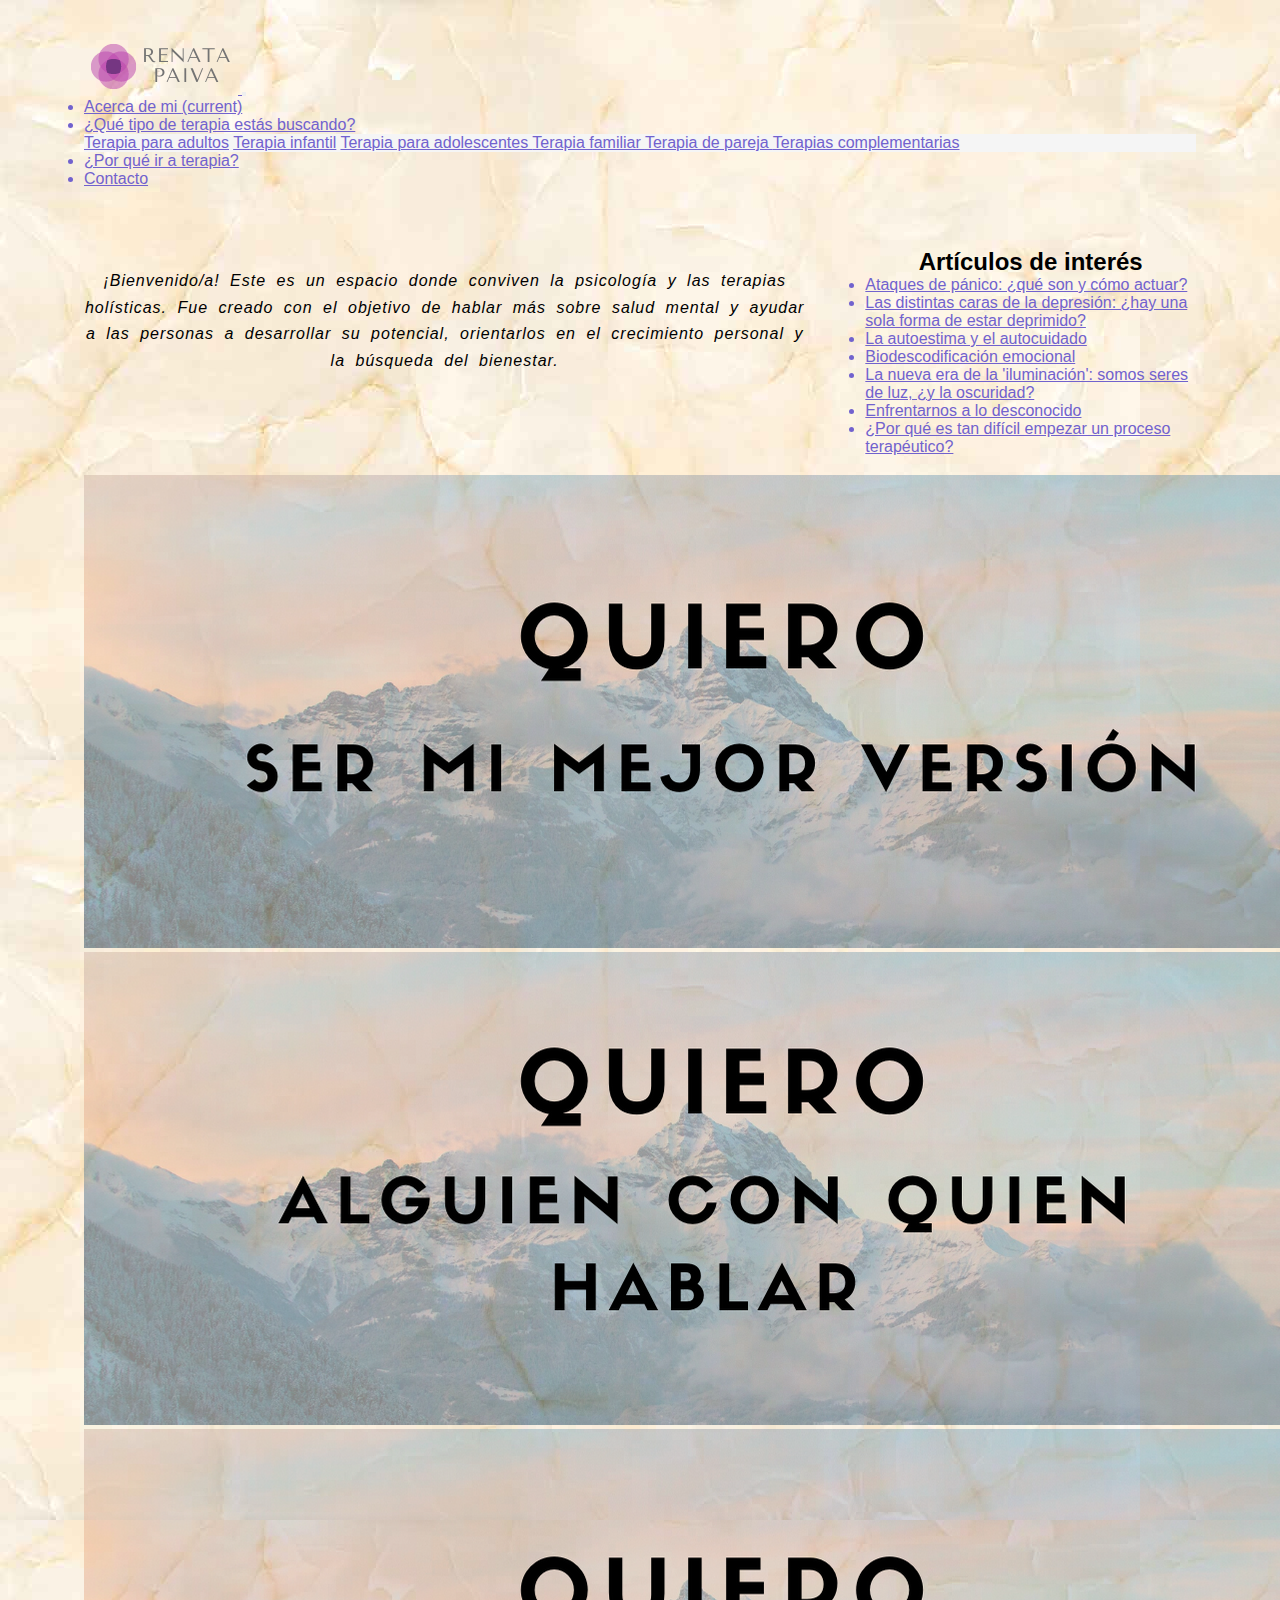
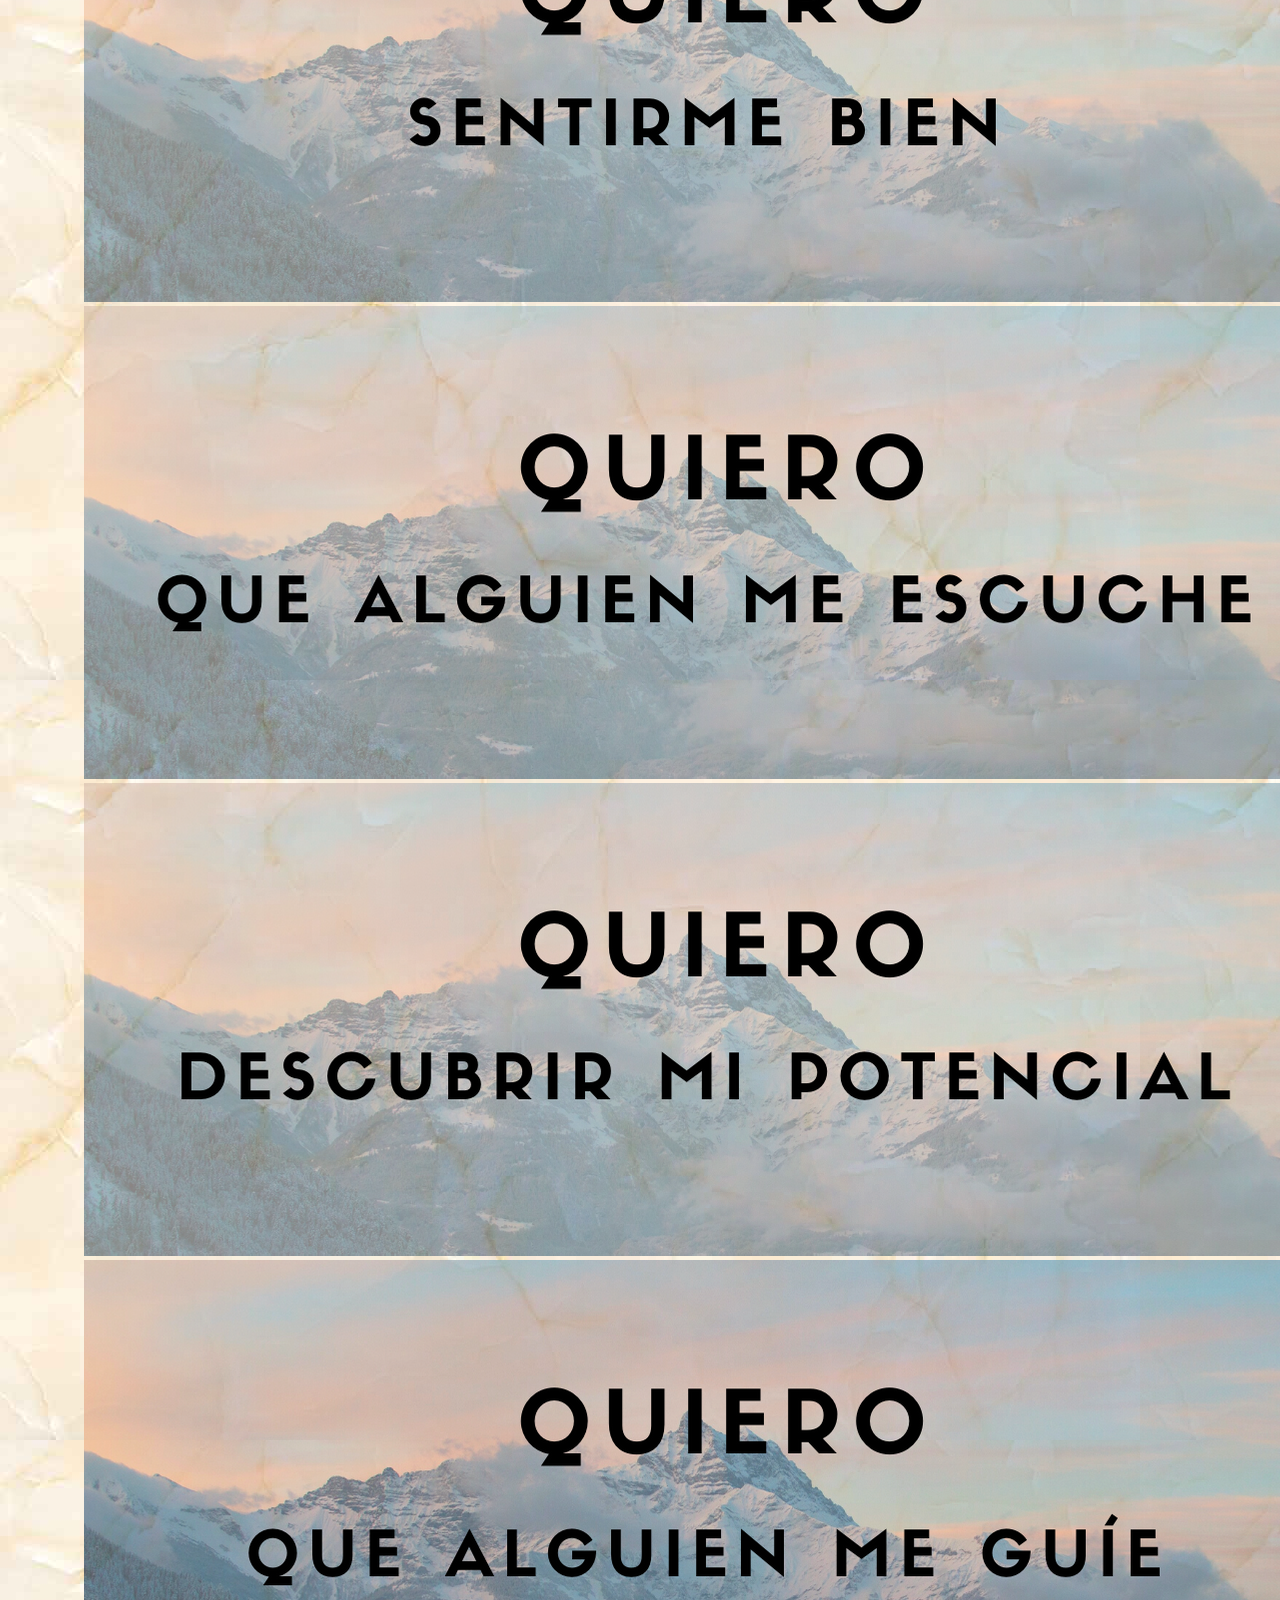
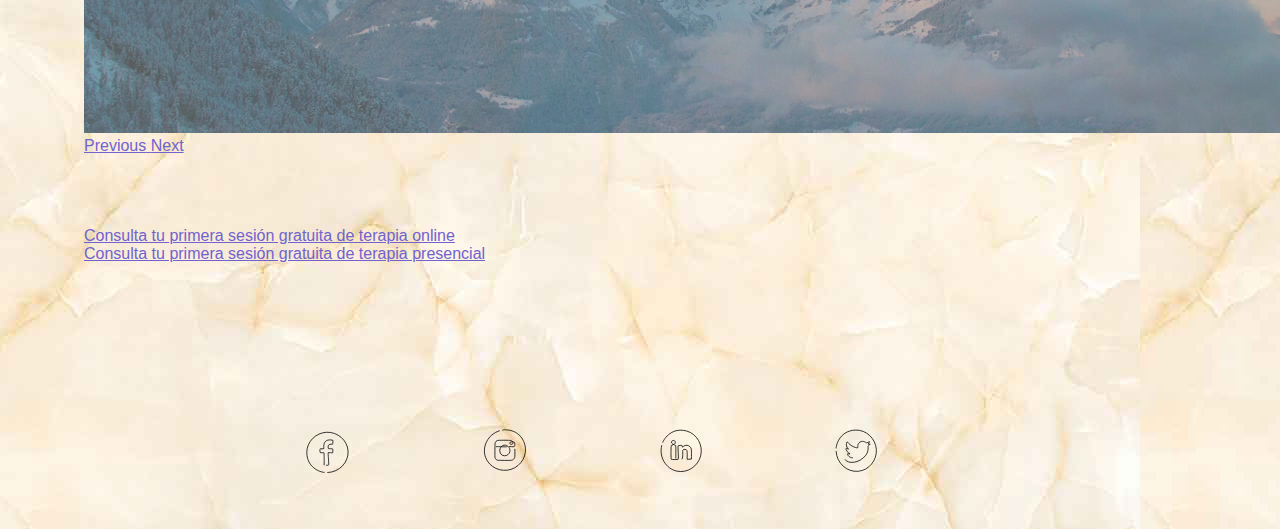
<file: index.html>
<!DOCTYPE html>
<html lang="en">

<head>
    <meta charset="UTF-8">
    <meta name="viewport" content="width=device-width, initial-scale=1.0">
    <link rel="stylesheet" href="https://cdn.jsdelivr.net/npm/bootstrap@4.6.0/dist/css/bootstrap.min.css"
        integrity="sha384-B0vP5xmATw1+K9KRQjQERJvTumQW0nPEzvF6L/Z6nronJ3oUOFUFpCjEUQouq2+l" crossorigin="anonymous">
    <link rel="stylesheet" href="./style/style.css">
    <link rel="stylesheet" href="https://cdnjs.cloudflare.com/ajax/libs/animate.css/4.1.1/animate.min.css">

    <title>Psicologa Renata Paiva</title>
</head>

<body>

    <div class="contenedorResponsivo">

        <header>
            <nav class="navbar navbar-expand-lg navbar-light" style="background-color: transparent">
                <div class="container">
                    <a class="navbar-brand logo" href="index.html">
                        <img src="images/RenataN.png" alt="Logo"> </a>
                    <button class="navbar-toggler" type="button" data-toggle="collapse" data-target="#navbarNavDropdown"
                        aria-controls="navbarNavDropdown" aria-expanded="false" aria-label="Toggle navigation">
                        <span class="navbar-toggler-icon"></span>
                    </button>
                    <div class="collapse navbar-collapse" id="navbarNavDropdown">
                        <ul class="navbar-nav mr-auto justify-content-center">
                            <li class="nav-item active">
                                <a class="nav-link" href="./acercademi.html"> Acerca de mi <span
                                        class="sr-only">(current)</span></a>
                            </li>
                            <li class="nav-item dropdown">
                                <a class="nav-link dropdown-toggle" href="#" id="navbarDropdownMenuLink" role="button"
                                    data-toggle="dropdown" aria-haspopup="true" aria-expanded="false">
                                    ¿Qué tipo de terapia estás buscando?
                                </a>
                                <div class="dropdown-menu" aria-labelledby="navbarDropdownMenuLink">
                                    <a class="dropdown-item" href="./terapiadeadultos.html">Terapia para adultos</a>
                                    <a class="dropdown-item" href="./terapiainfantil.html">Terapia infantil</a>
                                    <a class="dropdown-item" href="./terapiadolescentes.html">Terapia para
                                        adolescentes </a>
                                    <a class="dropdown-item" href="./terapiafamiliar.html">Terapia familiar </a>
                                    <a class="dropdown-item" href="./terapiadepareja.html">Terapia de pareja </a>
                                    <a class="dropdown-item" href="./terapiascompl.html">Terapias complementarias
                                    </a>
                                </div>
                            <li class="nav-item">
                                <a class="nav-link" href="./motivos.html">¿Por qué ir a terapia?</a>
                            </li>
                            <li class="nav-item">
                                <a class="nav-link" href="./contacto.html">Contacto</a>
                            </li>

                            </li>
                        </ul>
                    </div>
                </div>
            </nav>
        </header>

        <main class="contenido2">
            <section>
                <h1>¡Bienvenido/a! Este es un espacio donde conviven la psicología y las terapias holísticas. Fue creado con el objetivo de hablar más sobre salud mental y ayudar a las personas
                   a desarrollar su potencial, orientarlos en el crecimiento personal y la búsqueda del bienestar.</h1>

            <div id="carouselFadeExampleIndicators" class="carousel slide carousel-fade pointer-event"
                data-ride="carousel">
                <div class="carousel-inner" role="listbox">
                    <div class="carousel-item active">
                        <img class="d-block w-100" src="images/1.png" alt="Imagen de Frase" data-holder-rendered="true"
                            style="width: fit-content; height: fit-content;">
                    </div>
                    <div class="carousel-item">
                        <img class="d-block w-100" src="images/2.png" alt="Imagen de Frase" data-holder-rendered="true"
                            style="width: fit-content; height: fit-content;">
                    </div>
                    <div class="carousel-item">
                        <img class="d-block w-100" src="images/3.png" alt="Imagen de Frase" data-holder-rendered="true"
                            style="width: fit-content; height: fit-content;">
                    </div>
                    <div class="carousel-item">
                        <img class="d-block w-100" src="images/4.png" alt="Imagen de Frase" data-holder-rendered="true"
                            style="width: fit-content; height: fit-content;">
                    </div>
                    <div class="carousel-item">
                        <img class="d-block w-100" src="images/5.png" alt="Imagen de Frase" data-holder-rendered="true"
                            style="width: fit-content; height: fit-content;">
                    </div>
                    <div class="carousel-item">
                        <img class="d-block w-100" src="images/6.png" alt="Imagen de Frase" data-holder-rendered="true"
                            style="width: fit-content; height: fit-content;">
                    </div>
                </div>
                <a class="carousel-control-prev" href="#carouselFadeExampleIndicators" role="button" data-slide="prev">
                    <span class="carousel-control-prev-icon" aria-hidden="true"></span>
                    <span class="sr-only">Previous</span>
                </a>
                <a class="carousel-control-next" href="#carouselFadeExampleIndicators" role="button" data-slide="next">
                    <span class="carousel-control-next-icon" aria-hidden="true"></span>
                    <span class="sr-only">Next</span>
                </a>
            </div>
        </section>
 

        <section>
            <div class="widget-1">
                <a href="./form.html">Consulta tu primera sesión gratuita de terapia online</a>
            </div>
            <div class="widget-2">
                <a href="./form.html">Consulta tu primera sesión gratuita de terapia presencial</a>
            </div>
        </section>
    </main>

        <aside class="sidebar">

            <h2>Artículos de interés</h2>
            <ul>
                <li><a
                        href="https://psicoytemasdeinteres.blogspot.com/2021/03/ataques-de-panico-que-son-y-como-actuar.html">
                        Ataques de pánico: ¿qué son y cómo actuar?</a></li>
                <li><a href="https://psicoytemasdeinteres.blogspot.com/2021/03/distintas-caras-de-la-depresion.html">Las
                        distintas caras de la depresión: ¿hay una sola forma de estar deprimido?</a></li>
                <li><a href="https://psicoytemasdeinteres.blogspot.com/2021/03/la-autoestima-y-el-autocuidado.html"> La
                        autoestima y el autocuidado</a></li>
                <li><a href="https://psicoytemasdeinteres.blogspot.com/2021/03/biodescodificacion-emocional-las.html">Biodescodificación
                        emocional</a></li>
                <li><a
                        href="https://psicoytemasdeinteres.blogspot.com/2021/03/la-nueva-era-de-la-iluminacion-seres-de.html">
                        La nueva era de la 'iluminación': somos seres de luz, ¿y la oscuridad? </a></li>
                <li><a href="https://psicoytemasdeinteres.blogspot.com/2021/03/enfrentarnos-lo-desconocido.html">Enfrentarnos
                        a lo desconocido</a></li>
                <li><a href="https://psicoytemasdeinteres.blogspot.com/2021/03/por-que-es-tan-dificil-empezar-un.html">¿Por
                        qué es tan difícil empezar un proceso terapéutico?</a></li>
            </ul>

        </aside>


        <footer class="footer">

            <div class="grid-container4-footer">
                <div class="grid-item-footer">
                    <a href="https://www.facebook.com/TerapiasComplementarias"> <img class="logoSocial"
                            src="./images/facebook-icon round.svg" alt="Logo de Facebook"> </a>
                </div>
                <div class="grid-item-footer">
                    <a href="https://www.instagram.com/TerapiasComplementarias"> <img class="logoSocial"
                            src="./images/instagram-icon round.svg" alt="Logo de Instagram"> </a>

                </div>
                <div class="grid-item-footer">

                    <a href="https://linkedin.com"> <img class="logoSocial" src="./images/linkedin-icon round.svg"
                            alt="Logo de Linkedin"> </a>
                </div>
                <div class="grid-item-footer">
                    <a href="https://www.twitter.com"> <img class="logoSocial" src="./images/twitter-icon round.svg"
                            alt="Logo de Twitter"> </a>
                </div>

            </div>
        </footer>

    </div>


    <script src="https://code.jquery.com/jquery-3.5.1.slim.min.js"
        integrity="sha384-DfXdz2htPH0lsSSs5nCTpuj/zy4C+OGpamoFVy38MVBnE+IbbVYUew+OrCXaRkfj"
        crossorigin="anonymous"></script>
    <script src="https://cdn.jsdelivr.net/npm/popper.js@1.16.1/dist/umd/popper.min.js"
        integrity="sha384-9/reFTGAW83EW2RDu2S0VKaIzap3H66lZH81PoYlFhbGU+6BZp6G7niu735Sk7lN"
        crossorigin="anonymous"></script>
    <script src="https://cdn.jsdelivr.net/npm/bootstrap@4.6.0/dist/js/bootstrap.min.js"
        integrity="sha384-+YQ4JLhjyBLPDQt//I+STsc9iw4uQqACwlvpslubQzn4u2UU2UFM80nGisd026JF"
        crossorigin="anonymous"></script>

</body>

</html>
</file>
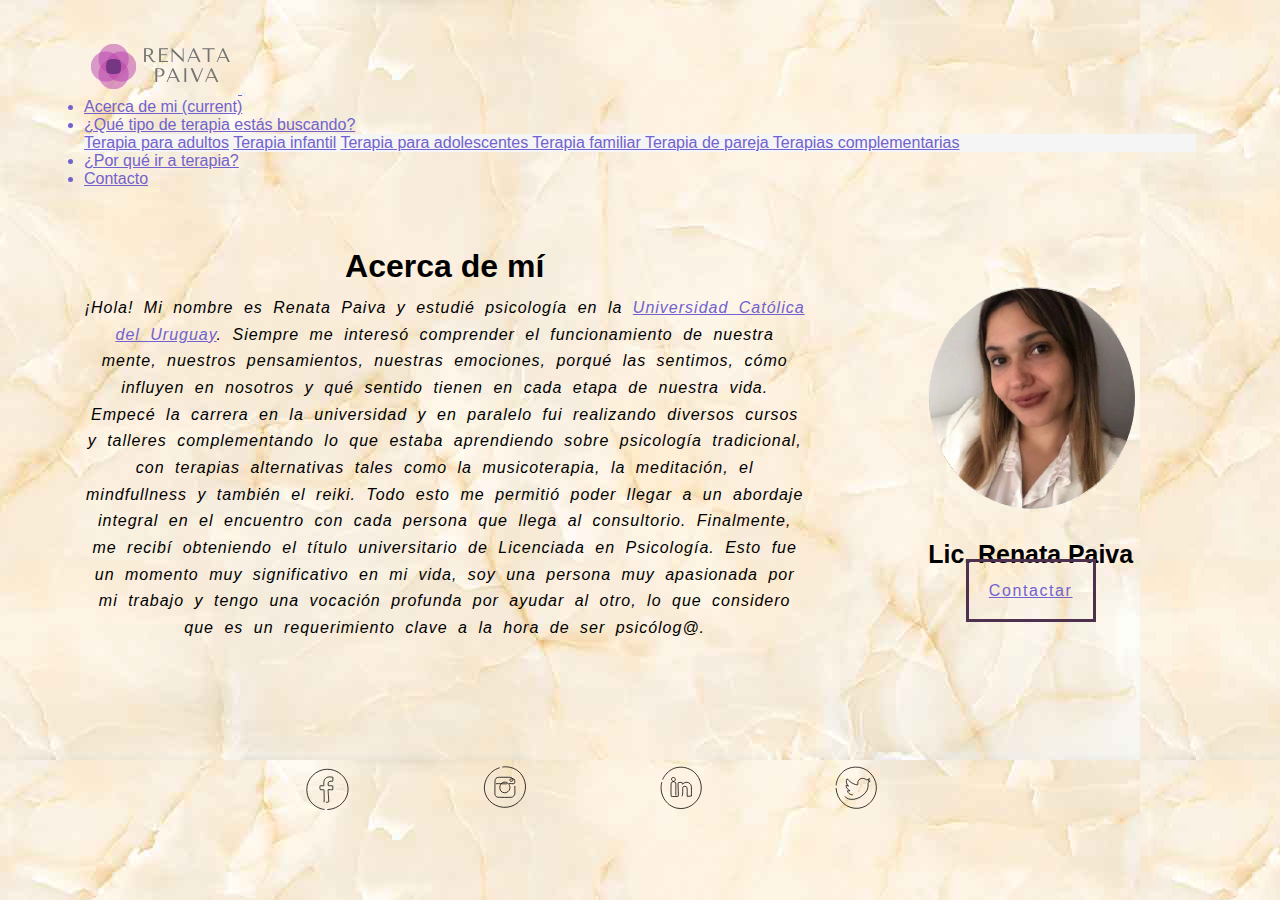
<file: acercademi.html>
<!DOCTYPE html>
<html lang="en">

<head>
    <meta charset="UTF-8">
    <meta http-equiv="X-UA-Compatible" content="IE=edge">
    <meta name="viewport" content="width=device-width, initial-scale=1.0">
    <link rel="stylesheet" href="https://cdn.jsdelivr.net/npm/bootstrap@4.6.0/dist/css/bootstrap.min.css"
        integrity="sha384-B0vP5xmATw1+K9KRQjQERJvTumQW0nPEzvF6L/Z6nronJ3oUOFUFpCjEUQouq2+l" crossorigin="anonymous">
    <link rel="stylesheet" href="./style/style.css">
    <link rel="stylesheet" href="https://cdnjs.cloudflare.com/ajax/libs/animate.css/4.1.1/animate.min.css">

    <title>Acerca de mi</title>
</head>

<body>
    <div class="contenedorResponsivo">

      
        <header>
            <nav class="navbar navbar-expand-lg navbar-light" style="background-color: transparent">
                <div class="container">
                    <a class="navbar-brand logo" href="index.html">
                        <img src="images/RenataN.png" alt="Logo"> </a>
                    <button class="navbar-toggler" type="button" data-toggle="collapse" data-target="#navbarNavDropdown"
                        aria-controls="navbarNavDropdown" aria-expanded="false" aria-label="Toggle navigation">
                        <span class="navbar-toggler-icon"></span>
                    </button>
                    <div class="collapse navbar-collapse" id="navbarNavDropdown">
                        <ul class="navbar-nav mr-auto justify-content-center">
                            <li class="nav-item active">
                                <a class="nav-link" href="./acercademi.html"> Acerca de mi <span
                                        class="sr-only">(current)</span></a>
                            </li>
                            <li class="nav-item dropdown">
                                <a class="nav-link dropdown-toggle" href="#" id="navbarDropdownMenuLink" role="button"
                                    data-toggle="dropdown" aria-haspopup="true" aria-expanded="false">
                                    ¿Qué tipo de terapia estás buscando?
                                </a>
                                <div class="dropdown-menu" aria-labelledby="navbarDropdownMenuLink">
                                    <a class="dropdown-item" href="./terapiadeadultos.html">Terapia para adultos</a>
                                    <a class="dropdown-item" href="./terapiainfantil.html">Terapia infantil</a>
                                    <a class="dropdown-item" href="./terapiadolescentes.html">Terapia para
                                        adolescentes </a>
                                    <a class="dropdown-item" href="./terapiafamiliar.html">Terapia familiar </a>
                                    <a class="dropdown-item" href="./terapiadepareja.html">Terapia de pareja </a>
                                    <a class="dropdown-item" href="./terapiascompl.html">Terapias complementarias
                                    </a>
                                </div>
                            <li class="nav-item">
                                <a class="nav-link" href="./motivos.html">¿Por qué ir a terapia?</a>
                            </li>
                            <li class="nav-item">
                                <a class="nav-link" href="./contacto.html">Contacto</a>
                            </li>

                            </li>
                        </ul>
                    </div>
                </div>
            </nav>
        </header>
        <main class="contenido">
            <h1>Acerca de mí</h1>
            <p>
                ¡Hola! Mi nombre es Renata Paiva y estudié psicología en la <a href="https://ucu.edu.uy/es">Universidad
                    Católica del Uruguay</a>. Siempre me interesó comprender el funcionamiento de nuestra mente,
                nuestros
                pensamientos, nuestras emociones, porqué las sentimos, cómo influyen en nosotros y qué sentido
                tienen en cada etapa de nuestra vida.
                Empecé la carrera en la universidad y en paralelo fui realizando diversos cursos y talleres
                complementando lo que estaba aprendiendo sobre psicología tradicional, con terapias alternativas
                tales como la musicoterapia, la meditación, el mindfullness y también el reiki.
                Todo esto me permitió poder llegar a un abordaje integral en el encuentro con cada persona que llega al
                consultorio.
                Finalmente, me recibí obteniendo el título universitario de Licenciada en Psicología.
                Esto fue un momento muy significativo en mi vida, soy una persona muy apasionada por mi trabajo
                y tengo una vocación profunda por ayudar al otro, lo que considero que es un
                requerimiento clave a la hora de ser psicólog@.

            </p>
        </main>
        <aside class="sidebar">
            <div class="grid-container4">
                <div class="grid-item">
                  <source> <img src="./images/foto cv.png" alt="Licenciada Renata Paiva">
                  <h5>Lic. Renata Paiva </h5>
                  <a href="https://es-la.facebook.com/" class="contactar"> Contactar </a>
                </div>
              </div>
        </aside>

        <footer class="footer">
            <div class="grid-container4-footer">
                <div class="grid-item-footer">
                    <a href="https://www.facebook.com/TerapiasComplementarias"> <img class="logoSocial"
                            src="./images/facebook-icon round.svg" alt="Logo de Facebook"> </a>
                </div>
                <div class="grid-item-footer">
                    <a href="https://www.instagram.com/TerapiasComplementarias"> <img class="logoSocial"
                            src="./images/instagram-icon round.svg" alt="Logo de Instagram"> </a>

                </div>
                <div class="grid-item-footer">

                    <a href="https://linkedin.com"> <img class="logoSocial" src="./images/linkedin-icon round.svg"
                            alt="Logo de Linkedin"> </a>
                </div>
                <div class="grid-item-footer">
                    <a href="https://www.twitter.com"> <img class="logoSocial" src="./images/twitter-icon round.svg"
                            alt="Logo de Twitter"> </a>
                </div>

            </div>
        </footer>




    </div>












    <script src="https://code.jquery.com/jquery-3.5.1.slim.min.js"
        integrity="sha384-DfXdz2htPH0lsSSs5nCTpuj/zy4C+OGpamoFVy38MVBnE+IbbVYUew+OrCXaRkfj"
        crossorigin="anonymous"></script>
    <script src="https://cdn.jsdelivr.net/npm/popper.js@1.16.1/dist/umd/popper.min.js"
        integrity="sha384-9/reFTGAW83EW2RDu2S0VKaIzap3H66lZH81PoYlFhbGU+6BZp6G7niu735Sk7lN"
        crossorigin="anonymous"></script>
    <script src="https://cdn.jsdelivr.net/npm/bootstrap@4.6.0/dist/js/bootstrap.min.js"
        integrity="sha384-+YQ4JLhjyBLPDQt//I+STsc9iw4uQqACwlvpslubQzn4u2UU2UFM80nGisd026JF"
        crossorigin="anonymous"></script>
</body>

</html>
</file>
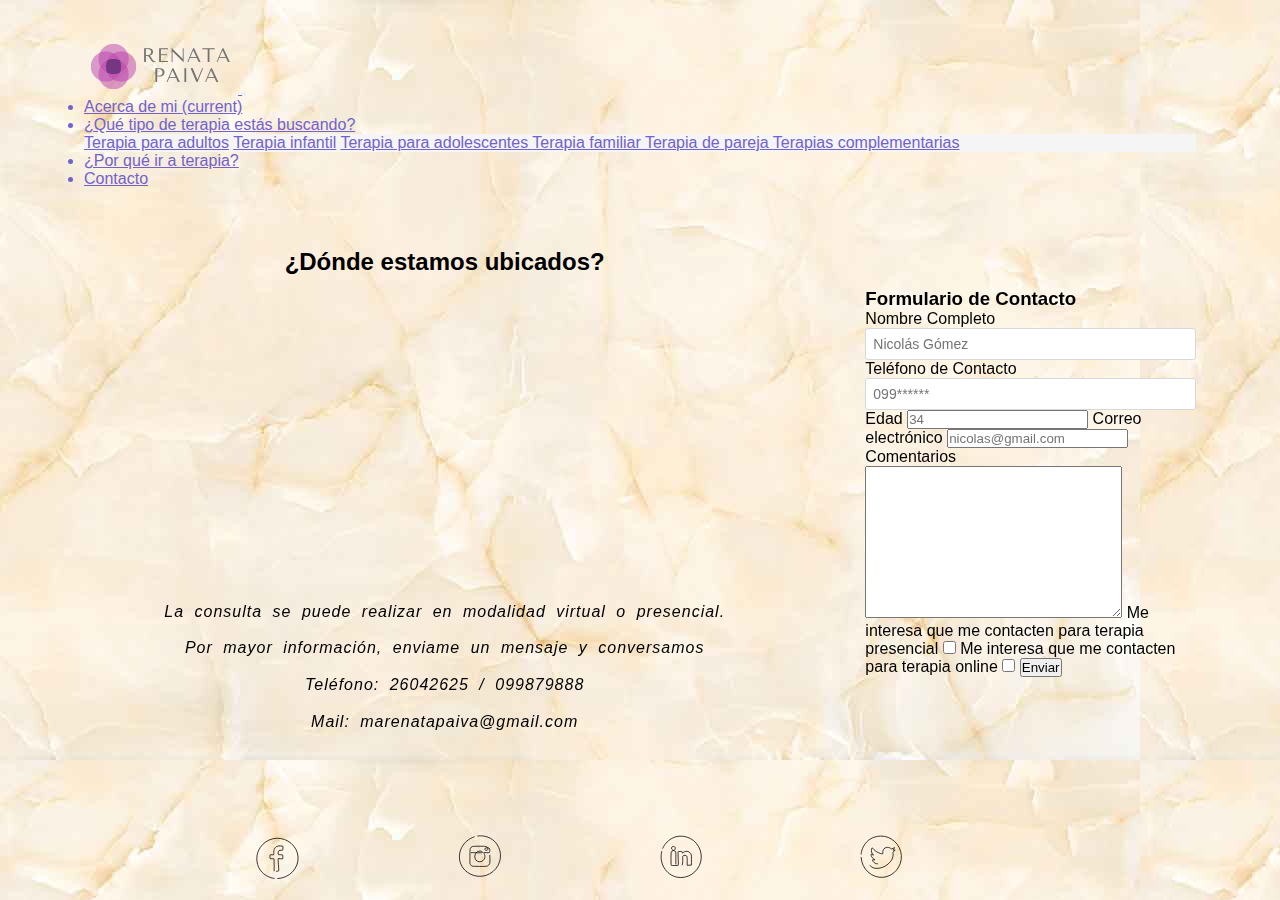
<file: contacto.html>
<!DOCTYPE html>
<html lang="en">
<head>
    <meta charset="UTF-8">
    <meta http-equiv="X-UA-Compatible" content="IE=edge">
    <meta name="viewport" content="width=device-width, initial-scale=1.0">
    <link rel="stylesheet" href="https://cdn.jsdelivr.net/npm/bootstrap@4.6.0/dist/css/bootstrap.min.css"
    integrity="sha384-B0vP5xmATw1+K9KRQjQERJvTumQW0nPEzvF6L/Z6nronJ3oUOFUFpCjEUQouq2+l" crossorigin="anonymous">
<link rel="stylesheet" href="./style/style.css">
<link rel="stylesheet" href="https://cdnjs.cloudflare.com/ajax/libs/animate.css/4.1.1/animate.min.css">

    <title>Contacto</title>
</head>
<body>
    <div class="contenedorResponsivo">

       
        <header>
            <nav class="navbar navbar-expand-lg navbar-light" style="background-color: transparent">
                <div class="container">
                    <a class="navbar-brand logo" href="index.html">
                        <img src="images/RenataN.png" alt="Logo"> </a>
                    <button class="navbar-toggler" type="button" data-toggle="collapse" data-target="#navbarNavDropdown"
                        aria-controls="navbarNavDropdown" aria-expanded="false" aria-label="Toggle navigation">
                        <span class="navbar-toggler-icon"></span>
                    </button>
                    <div class="collapse navbar-collapse" id="navbarNavDropdown">
                        <ul class="navbar-nav mr-auto justify-content-center">
                            <li class="nav-item active">
                                <a class="nav-link" href="./acercademi.html"> Acerca de mi <span
                                        class="sr-only">(current)</span></a>
                            </li>
                            <li class="nav-item dropdown">
                                <a class="nav-link dropdown-toggle" href="#" id="navbarDropdownMenuLink" role="button"
                                    data-toggle="dropdown" aria-haspopup="true" aria-expanded="false">
                                    ¿Qué tipo de terapia estás buscando?
                                </a>
                                <div class="dropdown-menu" aria-labelledby="navbarDropdownMenuLink">
                                    <a class="dropdown-item" href="./terapiadeadultos.html">Terapia para adultos</a>
                                    <a class="dropdown-item" href="./terapiainfantil.html">Terapia infantil</a>
                                    <a class="dropdown-item" href="./terapiadolescentes.html">Terapia para
                                        adolescentes </a>
                                    <a class="dropdown-item" href="./terapiafamiliar.html">Terapia familiar </a>
                                    <a class="dropdown-item" href="./terapiadepareja.html">Terapia de pareja </a>
                                    <a class="dropdown-item" href="./terapiascompl.html">Terapias complementarias
                                    </a>
                                </div>
                            <li class="nav-item">
                                <a class="nav-link" href="./motivos.html">¿Por qué ir a terapia?</a>
                            </li>
                            <li class="nav-item">
                                <a class="nav-link" href="./contacto.html">Contacto</a>
                            </li>

                            </li>
                        </ul>
                    </div>
                </div>
            </nav>
        </header>
        <main class="contenido">
            <section>
                <h2>¿Dónde estamos ubicados?</h2>
             </section>
             <section class="mapa">
                <iframe
                   src="https://www.google.com/maps/embed?pb=!1m14!1m12!1m3!1d3272.799462872578!2d-56.050486777048334!3d-34.88638169964065!2m3!1f0!2f0!3f0!3m2!1i1024!2i768!4f13.1!5e0!3m2!1ses!2suy!4v1615837153343!5m2!1ses!2suy"
                   width="600" height="450" style="border:0;" allowfullscreen="" loading="lazy"></iframe>
             
       
             <!-- Contacto -->
             
                <p> La consulta se puede realizar en modalidad virtual o presencial. </p>
                <p> Por mayor información, enviame un mensaje y conversamos</p>
                <p> Teléfono: 26042625 / 099879888 </p>
                <p> Mail: marenatapaiva@gmail.com</p>
             </section>
       
       
        </main>
        <aside class="sidebar">
            
                <div class="formularioAside">
                <h3>Formulario de Contacto</h3>
                <form action="/server/" method="POST" class="speaker-form">
    
                    <div class="form-row">
                        <!--Input texto -->
                        <label for="full-name">Nombre Completo</label>
                        <input type="text" id="full-name" placeholder="Nicolás Gómez">
    
                        <label for="tel">Teléfono de Contacto</label>
                        <input type="text" id="tel" placeholder="099******">
                    </div>
                    
                        <label for="age"> Edad </label>
                        <input name="text" id="age" placeholder="34">
                    
                        <!--Input de email -->
                        <label for="email"> Correo electrónico </label>
                        <input type="email" name="email" id="email" placeholder="nicolas@gmail.com">
                        
                        <!--Textarea-->
                        <label for="area"> Comentarios </label>
                        <textarea name="comentarios" id="comentarios" cols="30" rows="10">
                    </textarea>
    
                        <!--Checkbox-->
                        <label for="checkbox">Me interesa que me contacten para terapia presencial</label>
                        <input type="checkbox" id="checkbox">
                        <label for="checkbox">Me interesa que me contacten para terapia online</label>
                        <input type="checkbox" id="checkbox">
    
                        <!--Submit-->
                        <button type="submit"> Enviar </button>
                    </div>
                </form>
            </div>
           
        </aside>
    
        <footer class="footer">
            <div class="grid-container4-footer">
                <div class="grid-item-footer">
                    <a href="https://www.facebook.com/TerapiasComplementarias"> <img class="logoSocial"
                            src="./images/facebook-icon round.svg" alt="Logo de Facebook"> </a>
                </div>
                <div class="grid-item-footer">
                    <a href="https://www.instagram.com/TerapiasComplementarias"> <img class="logoSocial"
                            src="./images/instagram-icon round.svg" alt="Logo de Instagram"> </a>

                </div>
                <div class="grid-item-footer">

                    <a href="https://linkedin.com"> <img class="logoSocial" src="./images/linkedin-icon round.svg"
                            alt="Logo de Linkedin"> </a>
                </div>
                <div class="grid-item-footer">
                    <a href="https://www.twitter.com"> <img class="logoSocial" src="./images/twitter-icon round.svg"
                            alt="Logo de Twitter"> </a>
                </div>

            </div>
        </footer>




    </div>












    <script src="https://code.jquery.com/jquery-3.5.1.slim.min.js"
        integrity="sha384-DfXdz2htPH0lsSSs5nCTpuj/zy4C+OGpamoFVy38MVBnE+IbbVYUew+OrCXaRkfj"
        crossorigin="anonymous"></script>
    <script src="https://cdn.jsdelivr.net/npm/popper.js@1.16.1/dist/umd/popper.min.js"
        integrity="sha384-9/reFTGAW83EW2RDu2S0VKaIzap3H66lZH81PoYlFhbGU+6BZp6G7niu735Sk7lN"
        crossorigin="anonymous"></script>
    <script src="https://cdn.jsdelivr.net/npm/bootstrap@4.6.0/dist/js/bootstrap.min.js"
        integrity="sha384-+YQ4JLhjyBLPDQt//I+STsc9iw4uQqACwlvpslubQzn4u2UU2UFM80nGisd026JF"
        crossorigin="anonymous"></script>
</body>
</html>
</file>
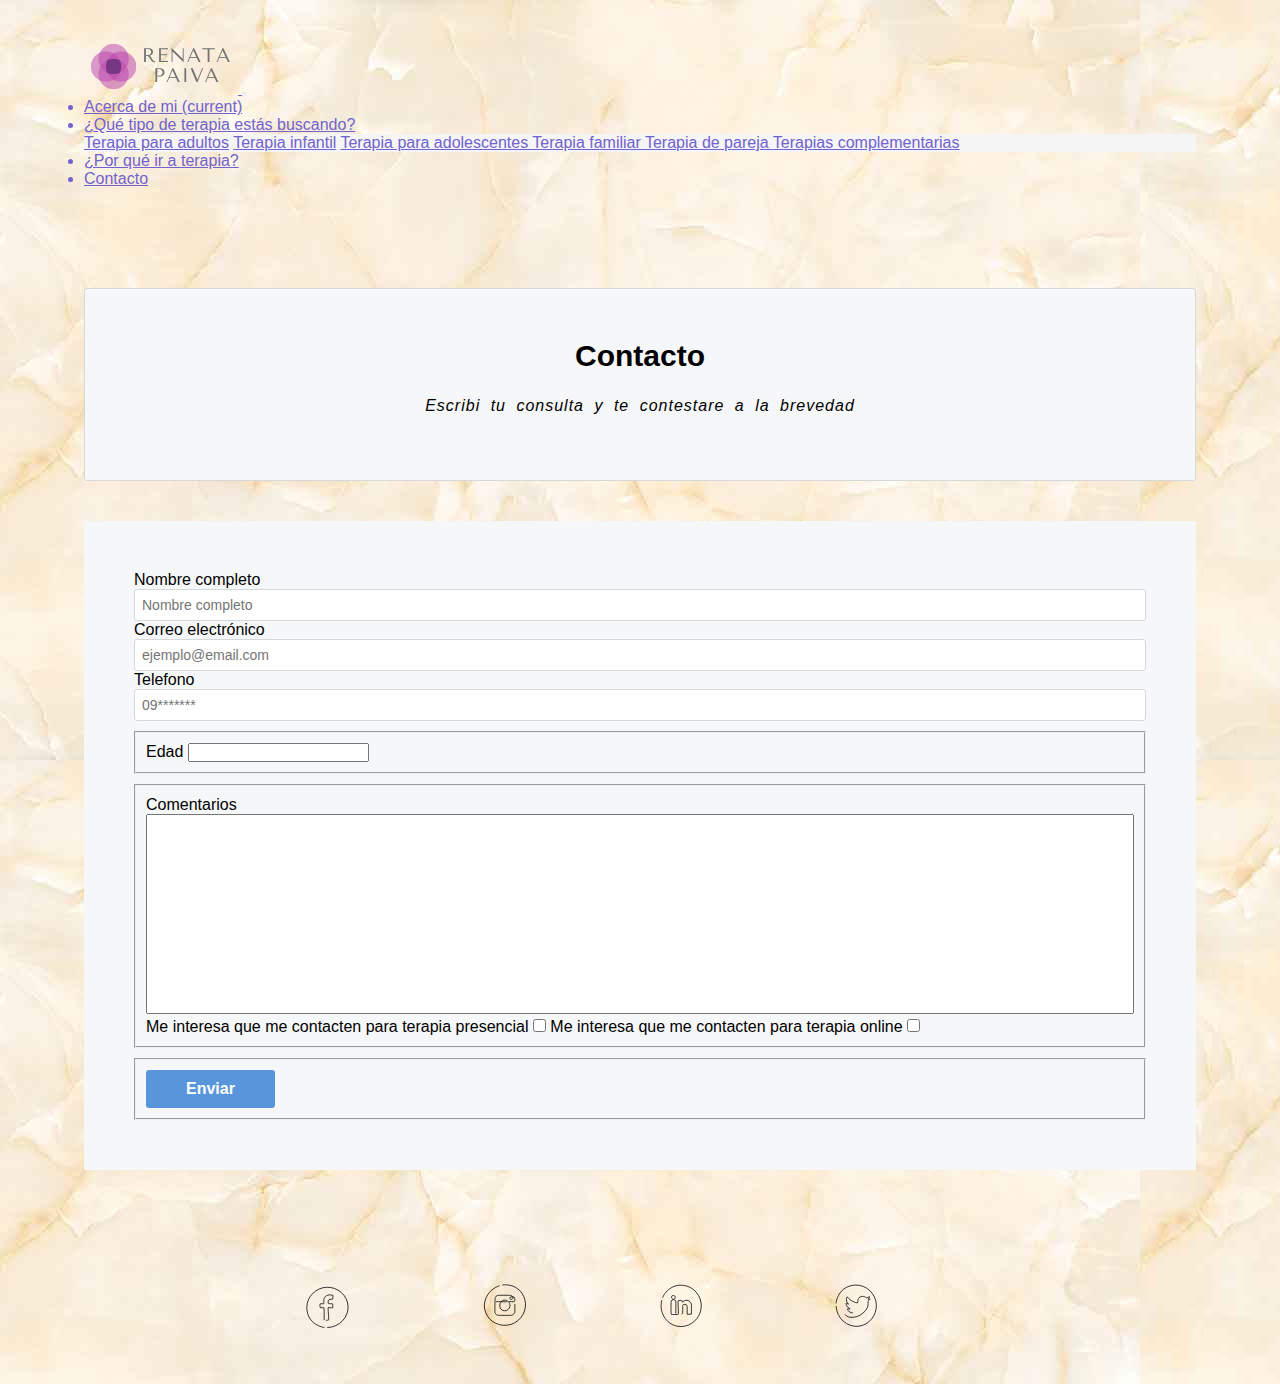
<file: form.html>
<!DOCTYPE html>
<html lang="en">

<head>
    <meta charset="UTF-8">
    <meta http-equiv="X-UA-Compatible" content="IE=edge">
    <meta name="viewport" content="width=device-width, initial-scale=1.0">
    <link rel="stylesheet" href="https://cdn.jsdelivr.net/npm/bootstrap@4.6.0/dist/css/bootstrap.min.css"
        integrity="sha384-B0vP5xmATw1+K9KRQjQERJvTumQW0nPEzvF6L/Z6nronJ3oUOFUFpCjEUQouq2+l" crossorigin="anonymous">
    <link rel="stylesheet" href="./style/style.css">
    <link rel="stylesheet" href="https://cdnjs.cloudflare.com/ajax/libs/animate.css/4.1.1/animate.min.css">
    <title>Formulario de contacto</title>
</head>

<body>
    <div class="contenedorResponsivoForm">


        <header>
            <nav class="navbar navbar-expand-lg navbar-light" style="background-color: transparent">
                <div class="container">
                    <a class="navbar-brand logo" href="index.html">
                        <img src="images/RenataN.png" alt="Logo"> </a>
                    <button class="navbar-toggler" type="button" data-toggle="collapse" data-target="#navbarNavDropdown"
                        aria-controls="navbarNavDropdown" aria-expanded="false" aria-label="Toggle navigation">
                        <span class="navbar-toggler-icon"></span>
                    </button>
                    <div class="collapse navbar-collapse" id="navbarNavDropdown">
                        <ul class="navbar-nav mr-auto justify-content-center">
                            <li class="nav-item active">
                                <a class="nav-link" href="./acercademi.html"> Acerca de mi <span
                                        class="sr-only">(current)</span></a>
                            </li>
                            <li class="nav-item dropdown">
                                <a class="nav-link dropdown-toggle" href="#" id="navbarDropdownMenuLink" role="button"
                                    data-toggle="dropdown" aria-haspopup="true" aria-expanded="false">
                                    ¿Qué tipo de terapia estás buscando?
                                </a>
                                <div class="dropdown-menu" aria-labelledby="navbarDropdownMenuLink">
                                    <a class="dropdown-item" href="./terapiadeadultos.html">Terapia para adultos</a>
                                    <a class="dropdown-item" href="./terapiainfantil.html">Terapia infantil</a>
                                    <a class="dropdown-item" href="./terapiadolescentes.html">Terapia para
                                        adolescentes </a>
                                    <a class="dropdown-item" href="./terapiafamiliar.html">Terapia familiar </a>
                                    <a class="dropdown-item" href="./terapiadepareja.html">Terapia de pareja </a>
                                    <a class="dropdown-item" href="./terapiascompl.html">Terapias complementarias
                                    </a>
                                </div>
                            <li class="nav-item">
                                <a class="nav-link" href="./motivos.html">¿Por qué ir a terapia?</a>
                            </li>
                            <li class="nav-item">
                                <a class="nav-link" href="./contacto.html">Contacto</a>
                            </li>

                            </li>
                        </ul>
                    </div>
                </div>
            </nav>
        </header>

        <main class="contenido">
            <header class="consulta-form-header">
                <h1> Contacto</h1>
                <p> Escribi tu consulta y te contestare a la brevedad </p>
            </header>
            <!--Action es para poner el server, 
                    form-get y form post-->
            <form action="/server/" method="POST" class="consulta-form">

                <div class="form-row">
                    <!--Input texto -->
                    <label for="full-name">Nombre completo</label>
                    <input type="text" id="full-name" placeholder="Nombre completo">

                    <!--Input de email -->
                    <label for="email">Correo electrónico</label>
                    <input type="email" name="email" id="email" placeholder="ejemplo@email.com">

                    <!--Input de telefono -->
                    <label for="tel">Telefono</label>
                    <input type="text" name="tel" id="tel" placeholder="09*******">

                    <!--Input de edad-->
                    <fieldset>
                        <label for="age"> Edad </label>
                        <input name="number" id="age" placeholder=" ">
                    </fieldset>


                    <!--Textarea-->
                    <fieldset>
                        <label for="textarea"> Comentarios </label>
                        <textarea name="textarea" id="textarea" cols="30" rows="10">
                        </textarea>

                    <!--Checkbox-->
                   
                        
                        <label for="contactoPresencial">Me interesa que me contacten para terapia presencial</label>
                        <input type="checkbox" id="contactoPresencial">

                        
                        <label for="contactoOnline">Me interesa que me contacten para terapia online</label>
                        <input type="checkbox" id="contactoOnline">
                    </fieldset>

                    <!--Submit-->
                    <fieldset>
                        <button type="submit"> Enviar </button>
                    </fieldset>



                </div>
            </form>
        </main>


        <footer class="footer">
            <div class="grid-container4-footer">
                <div class="grid-item-footer">
                    <a href="https://www.facebook.com/TerapiasComplementarias"> <img class="logoSocial"
                            src="./images/facebook-icon round.svg" alt="Logo de Facebook"> </a>
                </div>
                <div class="grid-item-footer">
                    <a href="https://www.instagram.com/TerapiasComplementarias"> <img class="logoSocial"
                            src="./images/instagram-icon round.svg" alt="Logo de Instagram"> </a>

                </div>
                <div class="grid-item-footer">

                    <a href="https://linkedin.com"> <img class="logoSocial" src="./images/linkedin-icon round.svg"
                            alt="Logo de Linkedin"> </a>
                </div>
                <div class="grid-item-footer">
                    <a href="https://www.twitter.com"> <img class="logoSocial" src="./images/twitter-icon round.svg"
                            alt="Logo de Twitter"> </a>
                </div>

            </div>
        </footer>




    </div>



    <script src="https://code.jquery.com/jquery-3.5.1.slim.min.js"
        integrity="sha384-DfXdz2htPH0lsSSs5nCTpuj/zy4C+OGpamoFVy38MVBnE+IbbVYUew+OrCXaRkfj"
        crossorigin="anonymous"></script>
    <script src="https://cdn.jsdelivr.net/npm/popper.js@1.16.1/dist/umd/popper.min.js"
        integrity="sha384-9/reFTGAW83EW2RDu2S0VKaIzap3H66lZH81PoYlFhbGU+6BZp6G7niu735Sk7lN"
        crossorigin="anonymous"></script>
    <script src="https://cdn.jsdelivr.net/npm/bootstrap@4.6.0/dist/js/bootstrap.min.js"
        integrity="sha384-+YQ4JLhjyBLPDQt//I+STsc9iw4uQqACwlvpslubQzn4u2UU2UFM80nGisd026JF"
        crossorigin="anonymous"></script>
</body>
</body>

</html>
</file>
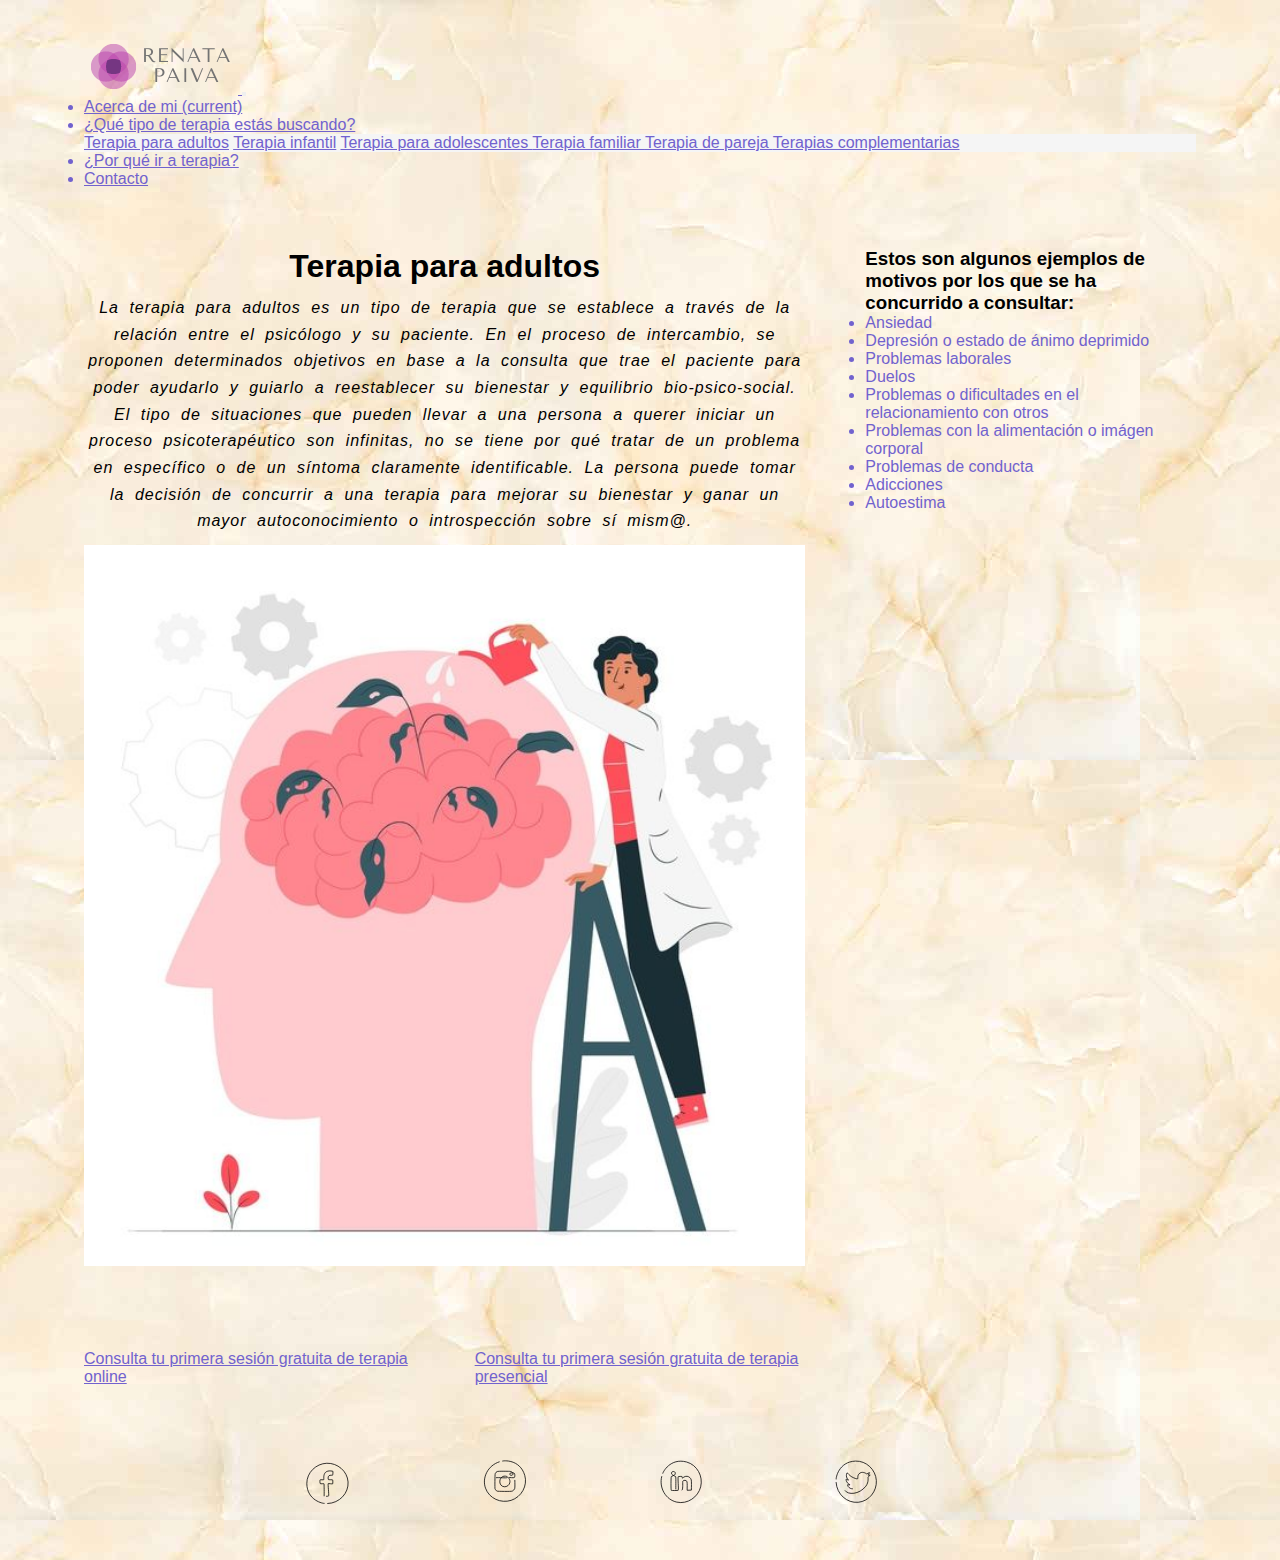
<file: terapiadeadultos.html>
<!DOCTYPE html>
<html lang="en">

<head>
    <meta charset="UTF-8">
    <meta http-equiv="X-UA-Compatible" content="IE=edge">
    <meta name="viewport" content="width=device-width, initial-scale=1.0">
    <link rel="stylesheet" href="https://cdn.jsdelivr.net/npm/bootstrap@4.6.0/dist/css/bootstrap.min.css"
        integrity="sha384-B0vP5xmATw1+K9KRQjQERJvTumQW0nPEzvF6L/Z6nronJ3oUOFUFpCjEUQouq2+l" crossorigin="anonymous">
    <link rel="stylesheet" href="./style/style.css">
    <link rel="stylesheet" href="https://cdnjs.cloudflare.com/ajax/libs/animate.css/4.1.1/animate.min.css">
    <title>Terapia para adultos</title>
</head>

<body>

    <div class="contenedorResponsivo">

       
        <header>
            <nav class="navbar navbar-expand-lg navbar-light" style="background-color: transparent">
                <div class="container">
                    <a class="navbar-brand logo" href="index.html">
                        <img src="images/RenataN.png" alt="Logo"> </a>
                    <button class="navbar-toggler" type="button" data-toggle="collapse" data-target="#navbarNavDropdown"
                        aria-controls="navbarNavDropdown" aria-expanded="false" aria-label="Toggle navigation">
                        <span class="navbar-toggler-icon"></span>
                    </button>
                    <div class="collapse navbar-collapse" id="navbarNavDropdown">
                        <ul class="navbar-nav mr-auto justify-content-center">
                            <li class="nav-item active">
                                <a class="nav-link" href="./acercademi.html"> Acerca de mi <span
                                        class="sr-only">(current)</span></a>
                            </li>
                            <li class="nav-item dropdown">
                                <a class="nav-link dropdown-toggle" href="#" id="navbarDropdownMenuLink" role="button"
                                    data-toggle="dropdown" aria-haspopup="true" aria-expanded="false">
                                    ¿Qué tipo de terapia estás buscando?
                                </a>
                                <div class="dropdown-menu" aria-labelledby="navbarDropdownMenuLink">
                                    <a class="dropdown-item" href="./terapiadeadultos.html">Terapia para adultos</a>
                                    <a class="dropdown-item" href="./terapiainfantil.html">Terapia infantil</a>
                                    <a class="dropdown-item" href="./terapiadolescentes.html">Terapia para
                                        adolescentes </a>
                                    <a class="dropdown-item" href="./terapiafamiliar.html">Terapia familiar </a>
                                    <a class="dropdown-item" href="./terapiadepareja.html">Terapia de pareja </a>
                                    <a class="dropdown-item" href="./terapiascompl.html">Terapias complementarias
                                    </a>
                                </div>
                            <li class="nav-item">
                                <a class="nav-link" href="./motivos.html">¿Por qué ir a terapia?</a>
                            </li>
                            <li class="nav-item">
                                <a class="nav-link" href="./contacto.html">Contacto</a>
                            </li>

                            </li>
                        </ul>
                    </div>
                </div>
            </nav>
        </header>
        <main class="contenido">

            <h1>Terapia para adultos</h1>
            <p>
                La terapia para adultos es un tipo de terapia que se establece a través de la relación entre el psicólogo
                y su paciente.
                En el proceso de intercambio, se proponen determinados objetivos en base a la consulta que trae el
                paciente para
                poder ayudarlo y guiarlo a reestablecer su bienestar y equilibrio bio-psico-social. El tipo de
                situaciones que pueden llevar a una persona a querer iniciar un proceso psicoterapéutico son
                infinitas, no se tiene por qué tratar de un problema en específico o de un síntoma claramente
                identificable. La persona puede tomar la decisión
                de concurrir a una terapia para mejorar su bienestar y ganar un mayor autoconocimiento o introspección
                sobre sí mism@.

            </p>
            <div class="imagen">
                <img class="tadultos" src="./images/terapia1.jfif" alt="Animacion de terapia">
            </div>
            

        </main>
        <aside class="sidebar">
            <h3>Estos son algunos ejemplos de motivos por los que se ha concurrido a consultar:</h3>
            <ul>
                <li> Ansiedad </li>
                <li> Depresión o estado de ánimo deprimido </li>
                <li> Problemas laborales </li>
                <li> Duelos </li>
                <li> Problemas o dificultades en el relacionamiento con otros </li>
                <li> Problemas con la alimentación o imágen corporal </li>
                <li> Problemas de conducta </li>
                <li> Adicciones </li>
                <li> Autoestima </li>
            </ul>
        </aside>
        <div class="widget-1">
            <a href="./form.html">Consulta tu primera sesión gratuita de terapia online</a>
        </div>
        <div class="widget-2">
            <a href="./form.html">Consulta tu primera sesión gratuita de terapia presencial</a>
        </div>
        <footer class="footer">
            <div class="grid-container4-footer">
                <div class="grid-item-footer">
                    <a href="https://www.facebook.com/TerapiasComplementarias"> <img class="logoSocial"
                            src="./images/facebook-icon round.svg" alt="Logo de Facebook"> </a>
                </div>
                <div class="grid-item-footer">
                    <a href="https://www.instagram.com/TerapiasComplementarias"> <img class="logoSocial"
                            src="./images/instagram-icon round.svg" alt="Logo de Instagram"> </a>

                </div>
                <div class="grid-item-footer">

                    <a href="https://linkedin.com"> <img class="logoSocial" src="./images/linkedin-icon round.svg"
                            alt="Logo de Linkedin"> </a>
                </div>
                <div class="grid-item-footer">
                    <a href="https://www.twitter.com"> <img class="logoSocial" src="./images/twitter-icon round.svg"
                            alt="Logo de Twitter"> </a>
                </div>

            </div>
        </footer>




    </div>
    <script src="https://code.jquery.com/jquery-3.5.1.slim.min.js"
        integrity="sha384-DfXdz2htPH0lsSSs5nCTpuj/zy4C+OGpamoFVy38MVBnE+IbbVYUew+OrCXaRkfj"
        crossorigin="anonymous"></script>
    <script src="https://cdn.jsdelivr.net/npm/popper.js@1.16.1/dist/umd/popper.min.js"
        integrity="sha384-9/reFTGAW83EW2RDu2S0VKaIzap3H66lZH81PoYlFhbGU+6BZp6G7niu735Sk7lN"
        crossorigin="anonymous"></script>
    <script src="https://cdn.jsdelivr.net/npm/bootstrap@4.6.0/dist/js/bootstrap.min.js"
        integrity="sha384-+YQ4JLhjyBLPDQt//I+STsc9iw4uQqACwlvpslubQzn4u2UU2UFM80nGisd026JF"
        crossorigin="anonymous"></script>

    
</body>

</html>
</file>
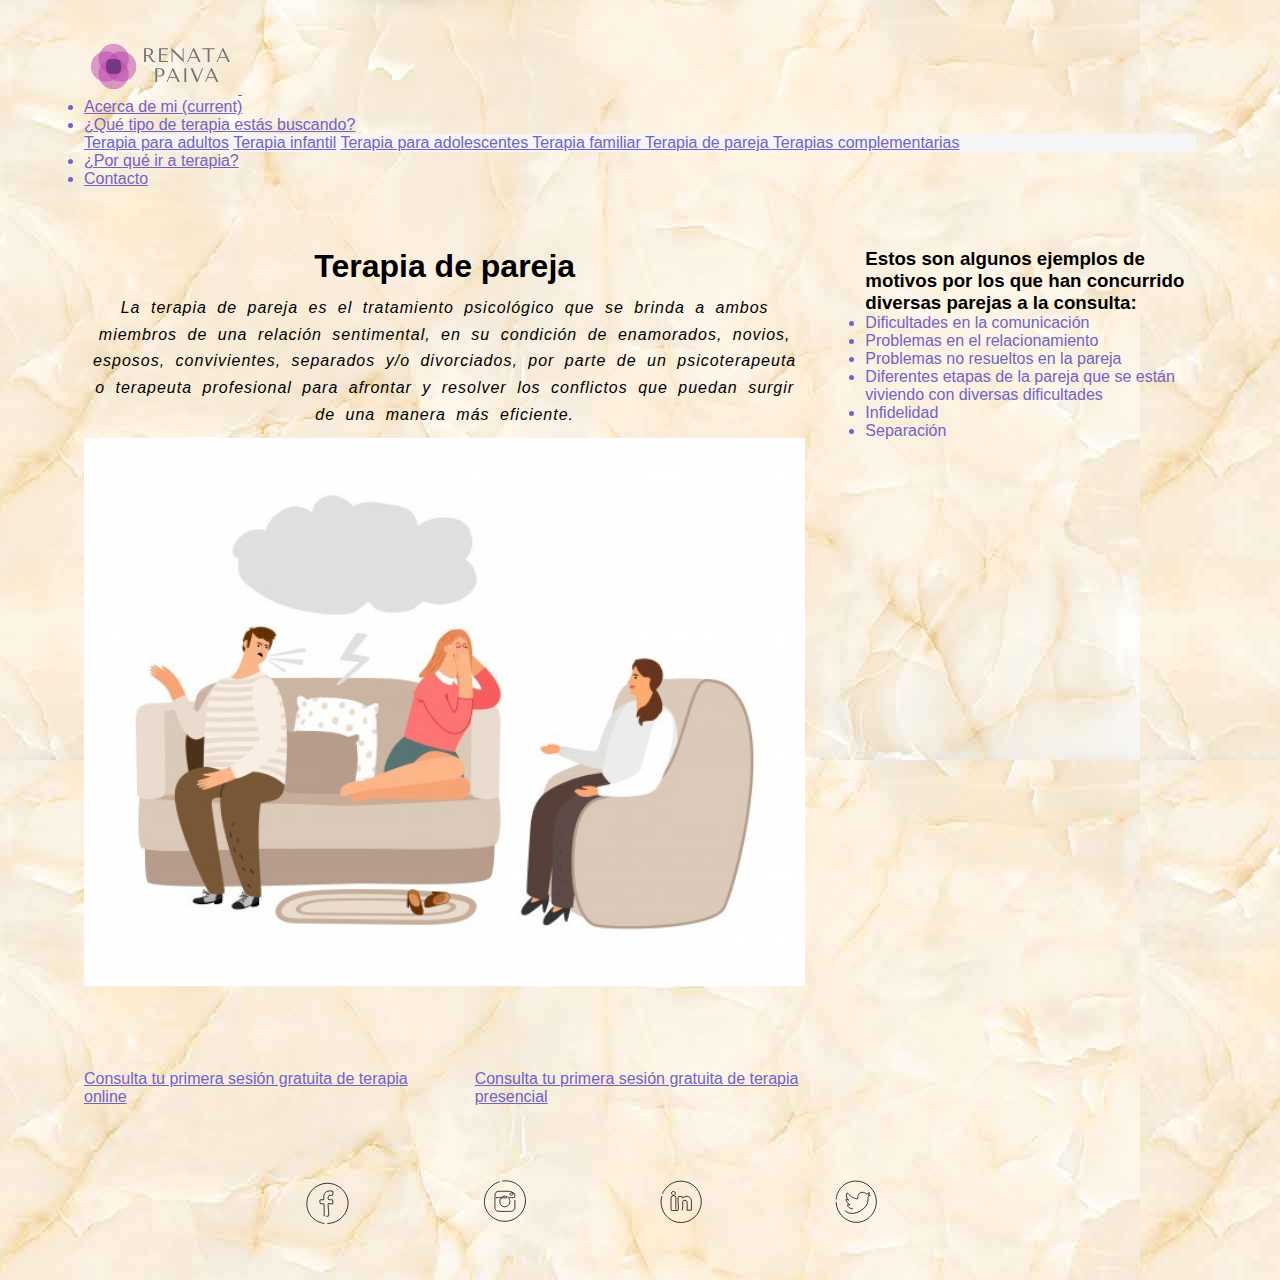
<file: terapiadepareja.html>
<!DOCTYPE html>
<html lang="en">

<head>
    <meta charset="UTF-8">
    <meta http-equiv="X-UA-Compatible" content="IE=edge">
    <meta name="viewport" content="width=device-width, initial-scale=1.0">
    <link rel="stylesheet" href="https://cdn.jsdelivr.net/npm/bootstrap@4.6.0/dist/css/bootstrap.min.css"
        integrity="sha384-B0vP5xmATw1+K9KRQjQERJvTumQW0nPEzvF6L/Z6nronJ3oUOFUFpCjEUQouq2+l" crossorigin="anonymous">
    <link rel="stylesheet" href="./style/style.css">
    <link rel="stylesheet" href="https://cdnjs.cloudflare.com/ajax/libs/animate.css/4.1.1/animate.min.css">
    <title>Terapia de pareja</title>
</head>

<body>

    <div class="contenedorResponsivo">

       
        <header>
            <nav class="navbar navbar-expand-lg navbar-light" style="background-color: transparent">
                <div class="container">
                    <a class="navbar-brand logo" href="index.html">
                        <img src="images/RenataN.png" alt="Logo"> </a>
                    <button class="navbar-toggler" type="button" data-toggle="collapse" data-target="#navbarNavDropdown"
                        aria-controls="navbarNavDropdown" aria-expanded="false" aria-label="Toggle navigation">
                        <span class="navbar-toggler-icon"></span>
                    </button>
                    <div class="collapse navbar-collapse" id="navbarNavDropdown">
                        <ul class="navbar-nav mr-auto justify-content-center">
                            <li class="nav-item active">
                                <a class="nav-link" href="./acercademi.html"> Acerca de mi <span
                                        class="sr-only">(current)</span></a>
                            </li>
                            <li class="nav-item dropdown">
                                <a class="nav-link dropdown-toggle" href="#" id="navbarDropdownMenuLink" role="button"
                                    data-toggle="dropdown" aria-haspopup="true" aria-expanded="false">
                                    ¿Qué tipo de terapia estás buscando?
                                </a>
                                <div class="dropdown-menu" aria-labelledby="navbarDropdownMenuLink">
                                    <a class="dropdown-item" href="./terapiadeadultos.html">Terapia para adultos</a>
                                    <a class="dropdown-item" href="./terapiainfantil.html">Terapia infantil</a>
                                    <a class="dropdown-item" href="./terapiadolescentes.html">Terapia para
                                        adolescentes </a>
                                    <a class="dropdown-item" href="./terapiafamiliar.html">Terapia familiar </a>
                                    <a class="dropdown-item" href="./terapiadepareja.html">Terapia de pareja </a>
                                    <a class="dropdown-item" href="./terapiascompl.html">Terapias complementarias
                                    </a>
                                </div>
                            <li class="nav-item">
                                <a class="nav-link" href="./motivos.html">¿Por qué ir a terapia?</a>
                            </li>
                            <li class="nav-item">
                                <a class="nav-link" href="./contacto.html">Contacto</a>
                            </li>

                            </li>
                        </ul>
                    </div>
                </div>
            </nav>
        </header>
        <main class="contenido">
            <h1>Terapia de pareja</h1>
            <p>
                La terapia de pareja es el tratamiento psicológico
                que se brinda a ambos miembros de una relación sentimental, en su condición de enamorados, novios,
                esposos, convivientes, separados y/o divorciados, por parte de un psicoterapeuta o terapeuta profesional
                para afrontar y resolver los conflictos que puedan surgir de una manera más eficiente.

            </p>
            <div>
                <img src="./images/terapia de pareja.jpg" alt="imagen de pareja en terapia">
            </div>

        </main>
        <aside class="sidebar">
            <h3>Estos son algunos ejemplos de motivos por los que han concurrido diversas parejas a la consulta:</h3>
            <ul>
                <li>Dificultades en la comunicación</li>
                <li>Problemas en el relacionamiento</li>
                <li>Problemas no resueltos en la pareja</li>
                <li>Diferentes etapas de la pareja que se están viviendo con diversas dificultades</li>
                <li>Infidelidad</li>
                <li>Separación</li>
            </ul>
        </aside>
        <div class="widget-1">
            <a href="./form.html">Consulta tu primera sesión gratuita de terapia online</a>
        </div>
        <div class="widget-2">
            <a href="./form.html">Consulta tu primera sesión gratuita de terapia presencial</a>
        </div>

        <footer class="footer">
            <div class="grid-container4-footer">
                <div class="grid-item-footer">
                    <a href="https://www.facebook.com/TerapiasComplementarias"> <img class="logoSocial"
                            src="./images/facebook-icon round.svg" alt="Logo de Facebook"> </a>
                </div>
                <div class="grid-item-footer">
                    <a href="https://www.instagram.com/TerapiasComplementarias"> <img class="logoSocial"
                            src="./images/instagram-icon round.svg" alt="Logo de Instagram"> </a>

                </div>
                <div class="grid-item-footer">

                    <a href="https://linkedin.com"> <img class="logoSocial" src="./images/linkedin-icon round.svg"
                            alt="Logo de Linkedin"> </a>
                </div>
                <div class="grid-item-footer">
                    <a href="https://www.twitter.com"> <img class="logoSocial" src="./images/twitter-icon round.svg"
                            alt="Logo de Twitter"> </a>
                </div>

            </div>
        </footer>















        <script src="https://code.jquery.com/jquery-3.5.1.slim.min.js"
            integrity="sha384-DfXdz2htPH0lsSSs5nCTpuj/zy4C+OGpamoFVy38MVBnE+IbbVYUew+OrCXaRkfj"
            crossorigin="anonymous"></script>
        <script src="https://cdn.jsdelivr.net/npm/popper.js@1.16.1/dist/umd/popper.min.js"
            integrity="sha384-9/reFTGAW83EW2RDu2S0VKaIzap3H66lZH81PoYlFhbGU+6BZp6G7niu735Sk7lN"
            crossorigin="anonymous"></script>
        <script src="https://cdn.jsdelivr.net/npm/bootstrap@4.6.0/dist/js/bootstrap.min.js"
            integrity="sha384-+YQ4JLhjyBLPDQt//I+STsc9iw4uQqACwlvpslubQzn4u2UU2UFM80nGisd026JF"
            crossorigin="anonymous"></script>
</body>

</html>
</file>
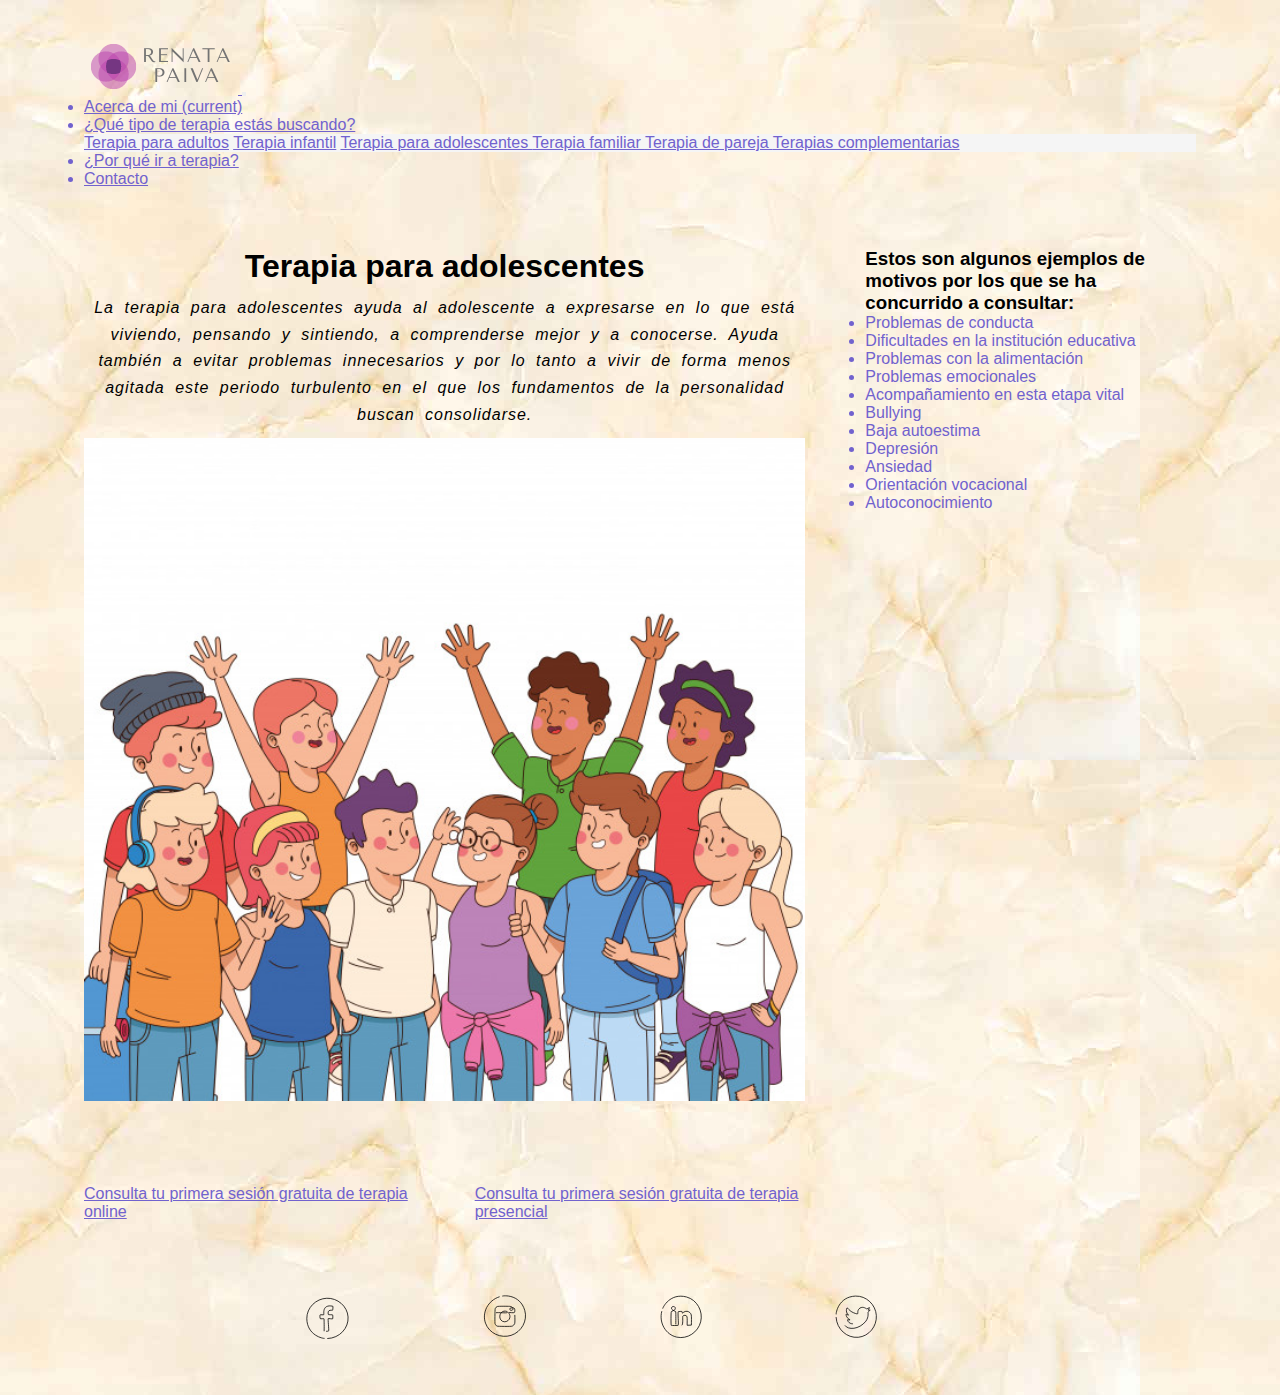
<file: terapiadolescentes.html>
<!DOCTYPE html>
<html lang="en">
<head>
    <meta charset="UTF-8">
    <meta http-equiv="X-UA-Compatible" content="IE=edge">
    <meta name="viewport" content="width=device-width, initial-scale=1.0">
    <link rel="stylesheet" href="https://cdn.jsdelivr.net/npm/bootstrap@4.6.0/dist/css/bootstrap.min.css"
    integrity="sha384-B0vP5xmATw1+K9KRQjQERJvTumQW0nPEzvF6L/Z6nronJ3oUOFUFpCjEUQouq2+l" crossorigin="anonymous">
<link rel="stylesheet" href="./style/style.css">
<link rel="stylesheet" href="https://cdnjs.cloudflare.com/ajax/libs/animate.css/4.1.1/animate.min.css">
    <title>Terapia para adolescentes</title>
</head>
<body>
    <div class="contenedorResponsivo">

       
        <header>
            <nav class="navbar navbar-expand-lg navbar-light" style="background-color: transparent">
                <div class="container">
                    <a class="navbar-brand logo" href="index.html">
                        <img src="images/RenataN.png" alt="Logo"> </a>
                    <button class="navbar-toggler" type="button" data-toggle="collapse" data-target="#navbarNavDropdown"
                        aria-controls="navbarNavDropdown" aria-expanded="false" aria-label="Toggle navigation">
                        <span class="navbar-toggler-icon"></span>
                    </button>
                    <div class="collapse navbar-collapse" id="navbarNavDropdown">
                        <ul class="navbar-nav mr-auto justify-content-center">
                            <li class="nav-item active">
                                <a class="nav-link" href="./acercademi.html"> Acerca de mi <span
                                        class="sr-only">(current)</span></a>
                            </li>
                            <li class="nav-item dropdown">
                                <a class="nav-link dropdown-toggle" href="#" id="navbarDropdownMenuLink" role="button"
                                    data-toggle="dropdown" aria-haspopup="true" aria-expanded="false">
                                    ¿Qué tipo de terapia estás buscando?
                                </a>
                                <div class="dropdown-menu" aria-labelledby="navbarDropdownMenuLink">
                                    <a class="dropdown-item" href="./terapiadeadultos.html">Terapia para adultos</a>
                                    <a class="dropdown-item" href="./terapiainfantil.html">Terapia infantil</a>
                                    <a class="dropdown-item" href="./terapiadolescentes.html">Terapia para
                                        adolescentes </a>
                                    <a class="dropdown-item" href="./terapiafamiliar.html">Terapia familiar </a>
                                    <a class="dropdown-item" href="./terapiadepareja.html">Terapia de pareja </a>
                                    <a class="dropdown-item" href="./terapiascompl.html">Terapias complementarias
                                    </a>
                                </div>
                            <li class="nav-item">
                                <a class="nav-link" href="./motivos.html">¿Por qué ir a terapia?</a>
                            </li>
                            <li class="nav-item">
                                <a class="nav-link" href="./contacto.html">Contacto</a>
                            </li>

                            </li>
                        </ul>
                    </div>
                </div>
            </nav>
        </header>
        <main class="contenido">
            <h1>Terapia para adolescentes</h1>
            <p>
        La terapia para adolescentes ayuda al adolescente a expresarse
        en lo que está viviendo, pensando y sintiendo, a comprenderse mejor y a conocerse.
        Ayuda también a evitar problemas innecesarios y por lo tanto a vivir de forma menos agitada
        este periodo turbulento en el que los fundamentos de la personalidad buscan consolidarse.

            </p>
            <div>
                <img src="./images/adolescencia3.jpg" alt="Imagen de Adolescentes">
            </div>
            
        </main>
        <aside class="sidebar">
            <h3>Estos son algunos ejemplos de motivos por los que se ha concurrido a consultar:</h3>
            <ul>
                <li>Problemas de conducta</li>
                <li>Dificultades en la institución educativa</li>
                <li>Problemas con la alimentación</li>
                <li>Problemas emocionales</li>
                <li>Acompañamiento en esta etapa vital</li>
                <li>Bullying</li>
                <li>Baja autoestima</li>
                <li>Depresión</li>
                <li>Ansiedad</li>
                <li>Orientación vocacional</li>
                <li>Autoconocimiento</li>
              </ul>
        </aside>
        <div class="widget-1">
            <a href="./form.html">Consulta tu primera sesión gratuita de terapia online</a>
        </div>
        <div class="widget-2">
            <a href="./form.html">Consulta tu primera sesión gratuita de terapia presencial</a>
        </div>
        <footer class="footer">
            <div class="grid-container4-footer">
                <div class="grid-item-footer">
                    <a href="https://www.facebook.com/TerapiasComplementarias"> <img class="logoSocial"
                            src="./images/facebook-icon round.svg" alt="Logo de Facebook"> </a>
                </div>
                <div class="grid-item-footer">
                    <a href="https://www.instagram.com/TerapiasComplementarias"> <img class="logoSocial"
                            src="./images/instagram-icon round.svg" alt="Logo de Instagram"> </a>

                </div>
                <div class="grid-item-footer">

                    <a href="https://linkedin.com"> <img class="logoSocial" src="./images/linkedin-icon round.svg"
                            alt="Logo de Linkedin"> </a>
                </div>
                <div class="grid-item-footer">
                    <a href="https://www.twitter.com"> <img class="logoSocial" src="./images/twitter-icon round.svg"
                            alt="Logo de Twitter"> </a>
                </div>

            </div>
        </footer>




    </div>


    <script src="https://code.jquery.com/jquery-3.5.1.slim.min.js"
        integrity="sha384-DfXdz2htPH0lsSSs5nCTpuj/zy4C+OGpamoFVy38MVBnE+IbbVYUew+OrCXaRkfj"
        crossorigin="anonymous"></script>
    <script src="https://cdn.jsdelivr.net/npm/popper.js@1.16.1/dist/umd/popper.min.js"
        integrity="sha384-9/reFTGAW83EW2RDu2S0VKaIzap3H66lZH81PoYlFhbGU+6BZp6G7niu735Sk7lN"
        crossorigin="anonymous"></script>
    <script src="https://cdn.jsdelivr.net/npm/bootstrap@4.6.0/dist/js/bootstrap.min.js"
        integrity="sha384-+YQ4JLhjyBLPDQt//I+STsc9iw4uQqACwlvpslubQzn4u2UU2UFM80nGisd026JF"
        crossorigin="anonymous"></script>
</body>
</html>
</file>
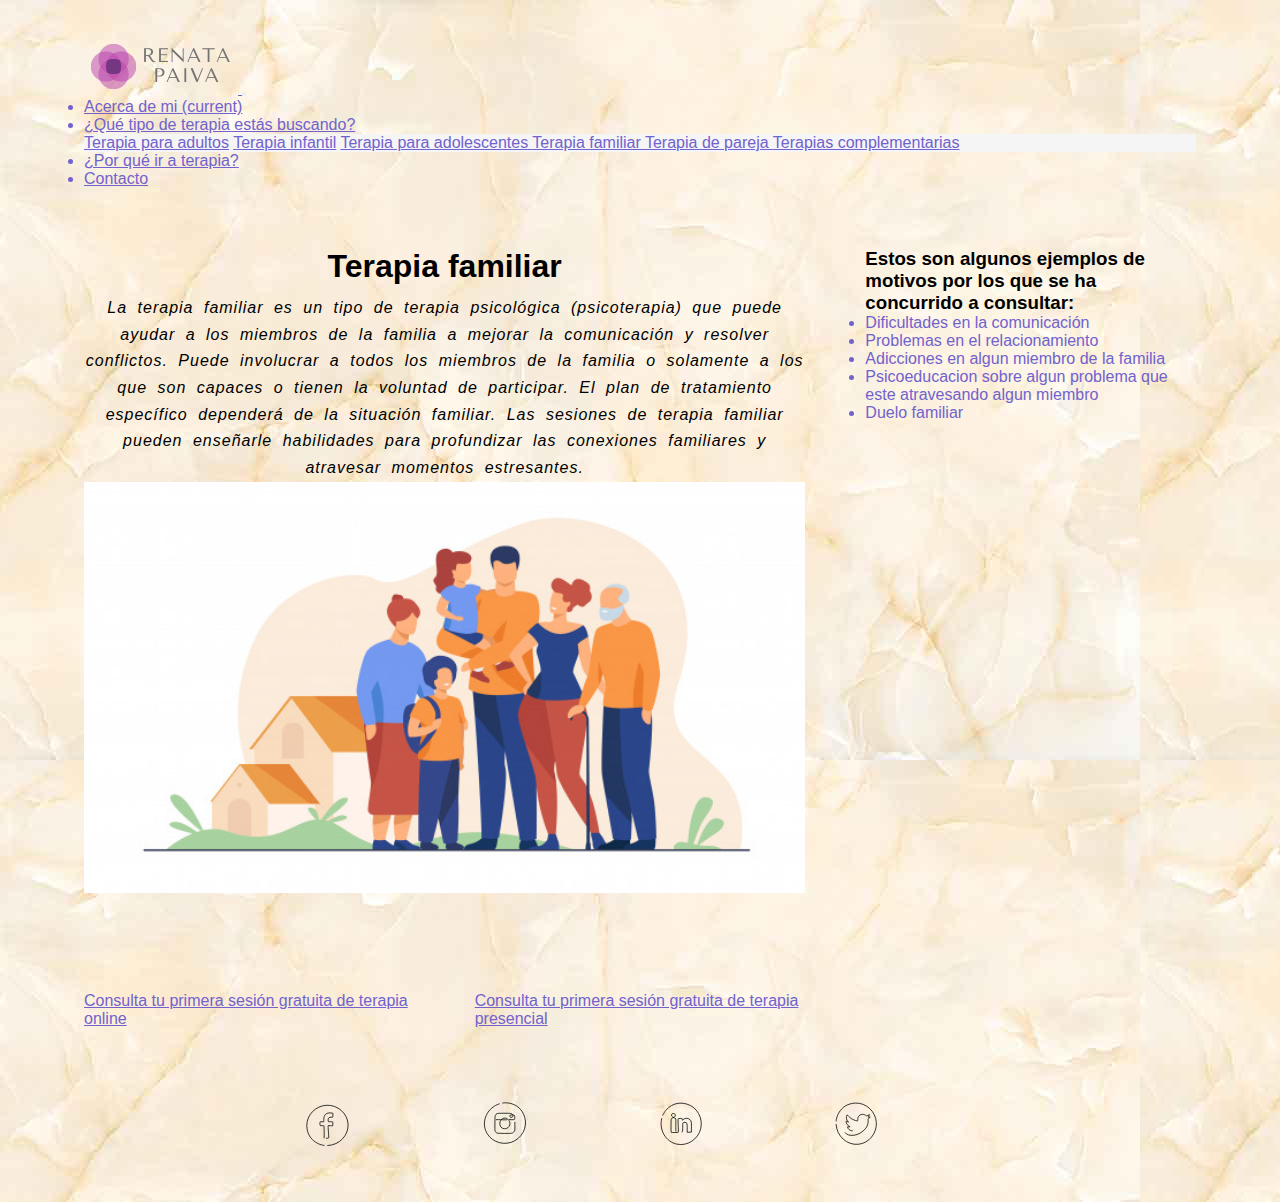
<file: terapiafamiliar.html>
<!DOCTYPE html>
<html lang="en">
<head>
    <meta charset="UTF-8">
    <meta http-equiv="X-UA-Compatible" content="IE=edge">
    <meta name="viewport" content="width=device-width, initial-scale=1.0">
    <link rel="stylesheet" href="https://cdn.jsdelivr.net/npm/bootstrap@4.6.0/dist/css/bootstrap.min.css"
    integrity="sha384-B0vP5xmATw1+K9KRQjQERJvTumQW0nPEzvF6L/Z6nronJ3oUOFUFpCjEUQouq2+l" crossorigin="anonymous">
<link rel="stylesheet" href="./style/style.css">
<link rel="stylesheet" href="https://cdnjs.cloudflare.com/ajax/libs/animate.css/4.1.1/animate.min.css">
    <title>Terapia familiar</title>
</head>
<body>
    <div class="contenedorResponsivo">

       
        <header>
            <nav class="navbar navbar-expand-lg navbar-light" style="background-color: transparent">
                <div class="container">
                    <a class="navbar-brand logo" href="index.html">
                        <img src="images/RenataN.png" alt="Logo"> </a>
                    <button class="navbar-toggler" type="button" data-toggle="collapse" data-target="#navbarNavDropdown"
                        aria-controls="navbarNavDropdown" aria-expanded="false" aria-label="Toggle navigation">
                        <span class="navbar-toggler-icon"></span>
                    </button>
                    <div class="collapse navbar-collapse" id="navbarNavDropdown">
                        <ul class="navbar-nav mr-auto justify-content-center">
                            <li class="nav-item active">
                                <a class="nav-link" href="./acercademi.html"> Acerca de mi <span
                                        class="sr-only">(current)</span></a>
                            </li>
                            <li class="nav-item dropdown">
                                <a class="nav-link dropdown-toggle" href="#" id="navbarDropdownMenuLink" role="button"
                                    data-toggle="dropdown" aria-haspopup="true" aria-expanded="false">
                                    ¿Qué tipo de terapia estás buscando?
                                </a>
                                <div class="dropdown-menu" aria-labelledby="navbarDropdownMenuLink">
                                    <a class="dropdown-item" href="./terapiadeadultos.html">Terapia para adultos</a>
                                    <a class="dropdown-item" href="./terapiainfantil.html">Terapia infantil</a>
                                    <a class="dropdown-item" href="./terapiadolescentes.html">Terapia para
                                        adolescentes </a>
                                    <a class="dropdown-item" href="./terapiafamiliar.html">Terapia familiar </a>
                                    <a class="dropdown-item" href="./terapiadepareja.html">Terapia de pareja </a>
                                    <a class="dropdown-item" href="./terapiascompl.html">Terapias complementarias
                                    </a>
                                </div>
                            <li class="nav-item">
                                <a class="nav-link" href="./motivos.html">¿Por qué ir a terapia?</a>
                            </li>
                            <li class="nav-item">
                                <a class="nav-link" href="./contacto.html">Contacto</a>
                            </li>

                            </li>
                        </ul>
                    </div>
                </div>
            </nav>
        </header>
        <main class="contenido">
            <h1>Terapia familiar</h1>
            <p>
                La terapia familiar es un tipo de terapia psicológica (psicoterapia)
                que puede ayudar a los miembros de la familia a mejorar la comunicación y resolver conflictos.
                Puede involucrar a todos los miembros de la familia o solamente a los que son capaces
                o tienen la voluntad de participar.
                El plan de tratamiento específico dependerá de la situación familiar.
                Las sesiones de terapia familiar pueden enseñarle habilidades para profundizar las conexiones familiares
                y atravesar momentos estresantes.

                <img src="./images/familiar.jpg" alt="familia">
            </p>
        </main>
        <aside class="sidebar">
            <h3>Estos son algunos ejemplos de motivos por los que se ha concurrido a consultar:</h3>
            <ul>
                <li>Dificultades en la comunicación</li>
                <li>Problemas en el relacionamiento</li>
                <li>Adicciones en algun miembro de la familia</li>
                <li>Psicoeducacion sobre algun problema que este atravesando algun miembro</li>
                <li>Duelo familiar</li>
        </aside>
        <div class="widget-1">
            <a href="./form.html">Consulta tu primera sesión gratuita de terapia online</a>
        </div>
        <div class="widget-2">
            <a href="./form.html">Consulta tu primera sesión gratuita de terapia presencial</a>
        </div>
        <footer class="footer">
            <div class="grid-container4-footer">
                <div class="grid-item-footer">
                    <a href="https://www.facebook.com/TerapiasComplementarias"> <img class="logoSocial"
                            src="./images/facebook-icon round.svg" alt="Logo de Facebook"> </a>
                </div>
                <div class="grid-item-footer">
                    <a href="https://www.instagram.com/TerapiasComplementarias"> <img class="logoSocial"
                            src="./images/instagram-icon round.svg" alt="Logo de Instagram"> </a>

                </div>
                <div class="grid-item-footer">

                    <a href="https://linkedin.com"> <img class="logoSocial" src="./images/linkedin-icon round.svg"
                            alt="Logo de Linkedin"> </a>
                </div>
                <div class="grid-item-footer">
                    <a href="https://www.twitter.com"> <img class="logoSocial" src="./images/twitter-icon round.svg"
                            alt="Logo de Twitter"> </a>
                </div>

            </div>
        </footer>




    </div>



    <script src="https://code.jquery.com/jquery-3.5.1.slim.min.js"
    integrity="sha384-DfXdz2htPH0lsSSs5nCTpuj/zy4C+OGpamoFVy38MVBnE+IbbVYUew+OrCXaRkfj"
    crossorigin="anonymous"></script>
<script src="https://cdn.jsdelivr.net/npm/popper.js@1.16.1/dist/umd/popper.min.js"
    integrity="sha384-9/reFTGAW83EW2RDu2S0VKaIzap3H66lZH81PoYlFhbGU+6BZp6G7niu735Sk7lN"
    crossorigin="anonymous"></script>
<script src="https://cdn.jsdelivr.net/npm/bootstrap@4.6.0/dist/js/bootstrap.min.js"
    integrity="sha384-+YQ4JLhjyBLPDQt//I+STsc9iw4uQqACwlvpslubQzn4u2UU2UFM80nGisd026JF"
    crossorigin="anonymous"></script>
</body>
</html>
</file>
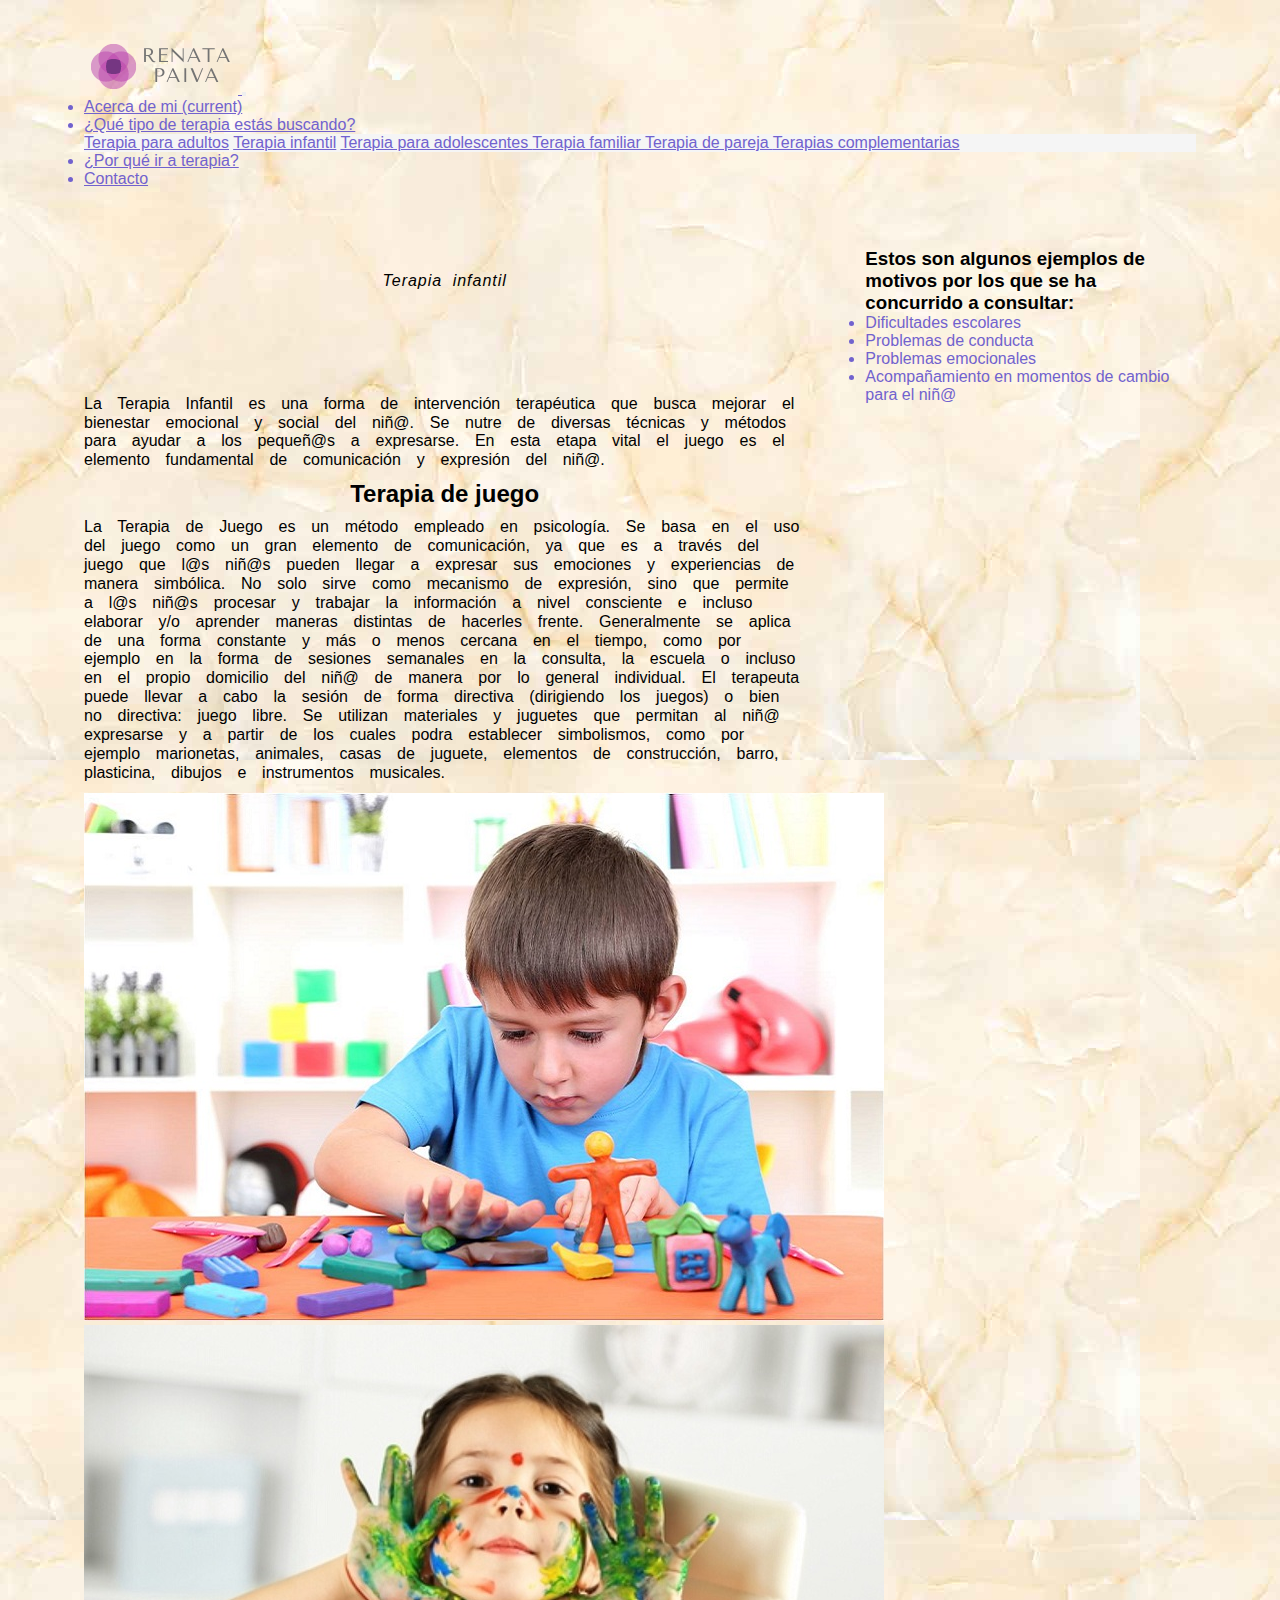
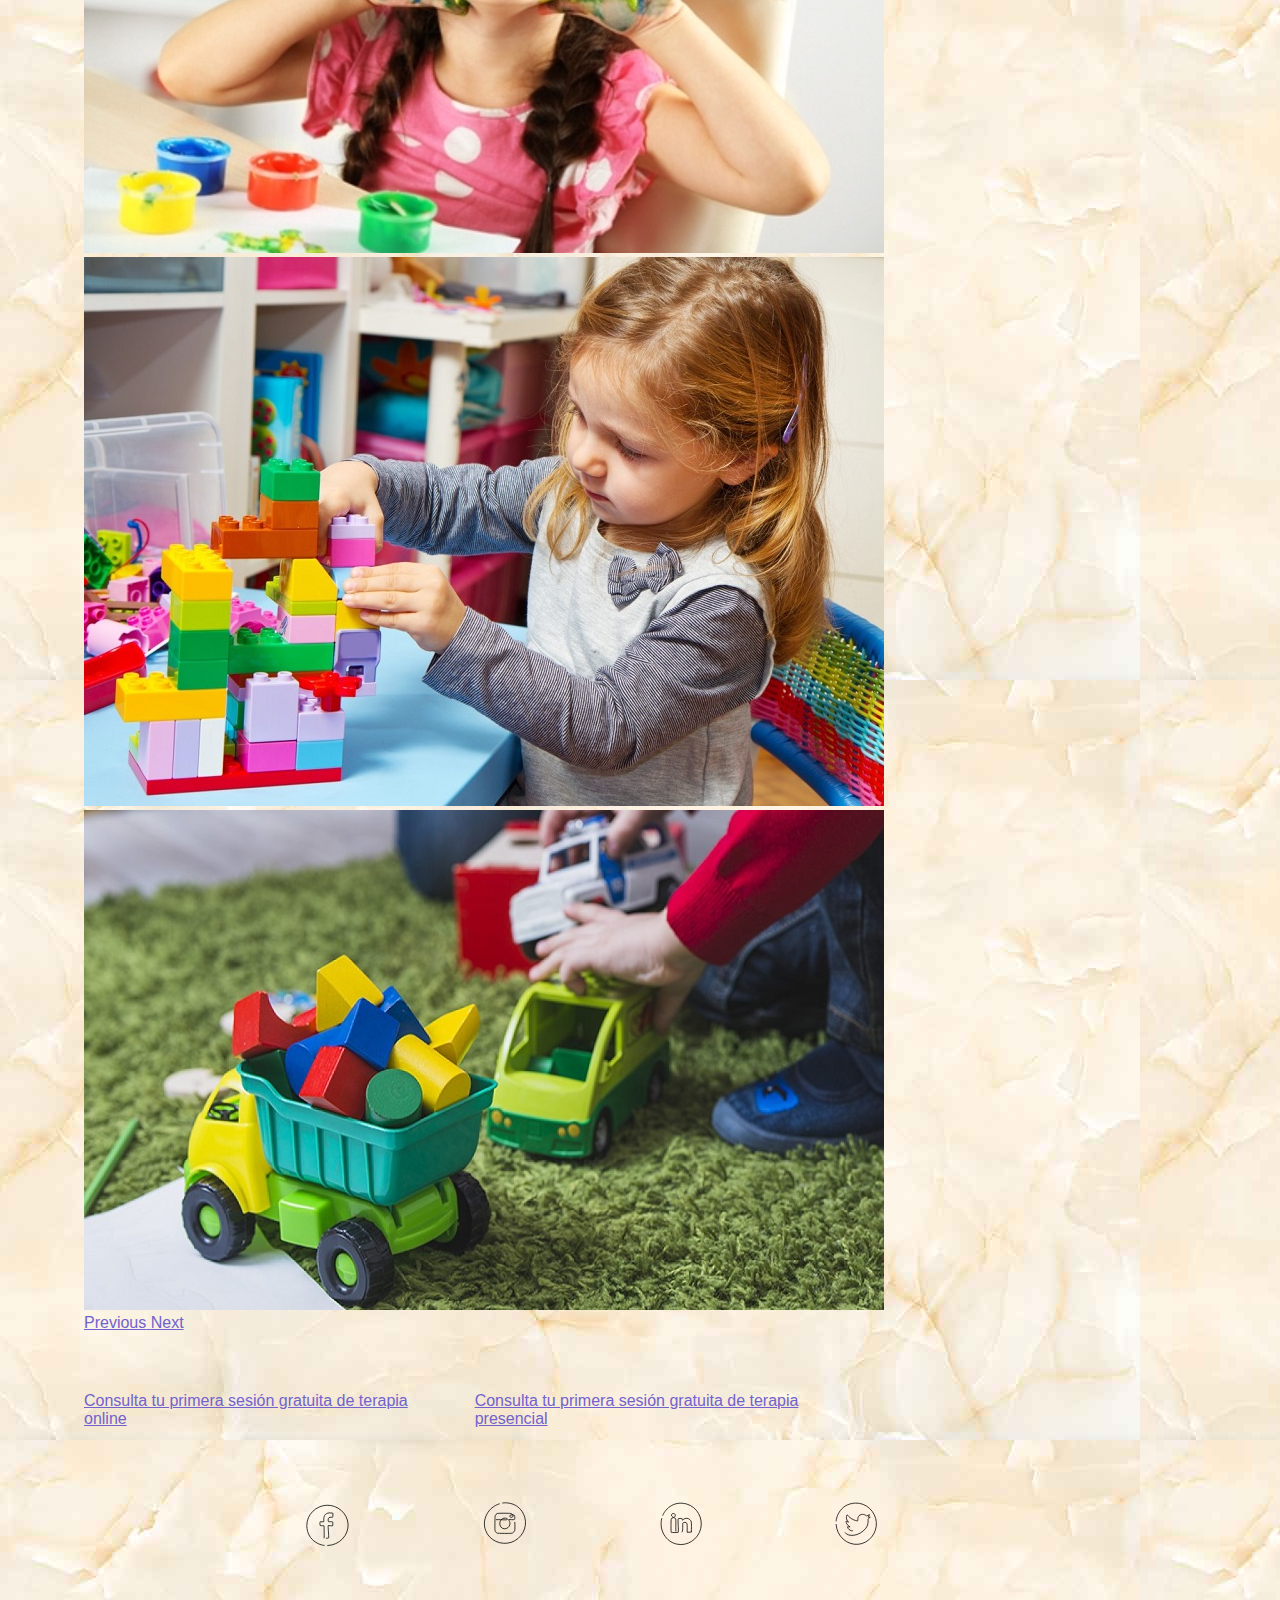
<file: terapiainfantil.html>
<!DOCTYPE html>
<html lang="en">

<head>
    <meta charset="UTF-8">
    <meta http-equiv="X-UA-Compatible" content="IE=edge">
    <meta name="viewport" content="width=device-width, initial-scale=1.0">
    <link rel="stylesheet" href="https://cdn.jsdelivr.net/npm/bootstrap@4.6.0/dist/css/bootstrap.min.css"
        integrity="sha384-B0vP5xmATw1+K9KRQjQERJvTumQW0nPEzvF6L/Z6nronJ3oUOFUFpCjEUQouq2+l" crossorigin="anonymous">
    <link rel="stylesheet" href="./style/style.css">
    <link rel="stylesheet" href="https://cdnjs.cloudflare.com/ajax/libs/animate.css/4.1.1/animate.min.css">
    <title>Terapia infantil</title>
</head>

<body>
    <div class="contenedorResponsivo">

        <header>
            <nav class="navbar navbar-expand-lg navbar-light" style="background-color: transparent">
                <div class="container">
                    <a class="navbar-brand logo" href="index.html">
                        <img src="images/RenataN.png" alt="Logo"> </a>
                    <button class="navbar-toggler" type="button" data-toggle="collapse" data-target="#navbarNavDropdown"
                        aria-controls="navbarNavDropdown" aria-expanded="false" aria-label="Toggle navigation">
                        <span class="navbar-toggler-icon"></span>
                    </button>
                    <div class="collapse navbar-collapse" id="navbarNavDropdown">
                        <ul class="navbar-nav mr-auto justify-content-center">
                            <li class="nav-item active">
                                <a class="nav-link" href="./acercademi.html"> Acerca de mi <span
                                        class="sr-only">(current)</span></a>
                            </li>
                            <li class="nav-item dropdown">
                                <a class="nav-link dropdown-toggle" href="#" id="navbarDropdownMenuLink" role="button"
                                    data-toggle="dropdown" aria-haspopup="true" aria-expanded="false">
                                    ¿Qué tipo de terapia estás buscando?
                                </a>
                                <div class="dropdown-menu" aria-labelledby="navbarDropdownMenuLink">
                                    <a class="dropdown-item" href="./terapiadeadultos.html">Terapia para adultos</a>
                                    <a class="dropdown-item" href="./terapiainfantil.html">Terapia infantil</a>
                                    <a class="dropdown-item" href="./terapiadolescentes.html">Terapia para
                                        adolescentes </a>
                                    <a class="dropdown-item" href="./terapiafamiliar.html">Terapia familiar </a>
                                    <a class="dropdown-item" href="./terapiadepareja.html">Terapia de pareja </a>
                                    <a class="dropdown-item" href="./terapiascompl.html">Terapias complementarias
                                    </a>
                                </div>
                            <li class="nav-item">
                                <a class="nav-link" href="./motivos.html">¿Por qué ir a terapia?</a>
                            </li>
                            <li class="nav-item">
                                <a class="nav-link" href="./contacto.html">Contacto</a>
                            </li>

                            </li>
                        </ul>
                    </div>
                </div>
            </nav>
        </header>
        <main class="contenido2">
            <h1>Terapia infantil</h1>
            <p>
                La Terapia Infantil es una forma de intervención terapéutica
                que busca mejorar el bienestar emocional y social del niñ@.
                Se nutre de diversas técnicas y métodos para ayudar a los pequeñ@s a expresarse. En esta etapa vital el
                juego
                es el elemento fundamental de comunicación y expresión del niñ@.
            </p>
            <h2>Terapia de juego</h2>
            <p>La Terapia de Juego es un método empleado en psicología.
                Se basa en el uso del juego como un gran elemento de comunicación,
                ya que es a través del juego que l@s niñ@s pueden llegar a
                expresar sus emociones y experiencias de manera simbólica.
                No solo sirve como mecanismo de expresión, sino que permite a l@s niñ@s
                procesar y trabajar la información a nivel consciente
                e incluso elaborar y/o aprender maneras distintas de hacerles frente.
                Generalmente se aplica de una forma constante y más o menos cercana en el tiempo,
                como por ejemplo en la forma de sesiones semanales en la consulta,
                la escuela o incluso en el propio domicilio del niñ@ de manera por lo general individual.
                El terapeuta puede llevar a cabo la sesión de forma directiva (dirigiendo los juegos)
                o bien no directiva: juego libre.
                Se utilizan materiales y juguetes que permitan al niñ@ expresarse
                y a partir de los cuales podra establecer simbolismos, como por ejemplo
                marionetas, animales, casas de juguete, elementos de construcción,
                barro, plasticina, dibujos e instrumentos musicales.</p>

            <div id="carouselFadeExampleIndicators" class="carousel slide carousel-fade pointer-event"
                data-ride="carousel">
                <div class="carousel-inner" role="listbox">
                    <div class="carousel-item active">
                        <img class="d-block w-100 " src="./images/terapia de juego.jpg" alt="Terapia de juego"
                            data-holder-rendered="true" style="width: fit-content; height: fit-content;">
                    </div>
                    <div class="carousel-item">
                        <img class="d-block w-100" src="./images/terapia de juego2.jpeg" alt="Terapia de juego"
                            data-holder-rendered="true" style="width: fit-content; height: fit-content;">
                    </div>
                    <div class="carousel-item">
                        <img class="d-block w-100" src="./images/terapia de juego 3.jpg" alt="Terapia de juego"
                            data-holder-rendered="true" style="width: fit-content; height: fit-content;">
                    </div>
                    <div class="carousel-item">
                        <img class="d-block w-100" src="./images/terapia de juego5.jpg" alt="Terapia de juego"
                            data-holder-rendered="true" style="width: fit-content; height: fit-content;">
                    </div>
                </div>
                <a class="carousel-control-prev" href="#carouselFadeExampleIndicators" role="button" data-slide="prev">
                    <span class="carousel-control-prev-icon" aria-hidden="true"></span>
                    <span class="sr-only">Previous</span>
                </a>
                <a class="carousel-control-next" href="#carouselFadeExampleIndicators" role="button" data-slide="next">
                    <span class="carousel-control-next-icon" aria-hidden="true"></span>
                    <span class="sr-only">Next</span>
                </a>
            </div>

        </main>
        <aside class="sidebar">
            <h3>Estos son algunos ejemplos de motivos por los que se ha concurrido a consultar:</h3>
            <ul>
                <li>Dificultades escolares</li>
                <li>Problemas de conducta</li>
                <li>Problemas emocionales</li>
                <li>Acompañamiento en momentos de cambio para el niñ@</li>
                

        </aside>
        <div class="widget-1">
            <a href="./form.html">Consulta tu primera sesión gratuita de terapia online</a>
        </div>
        <div class="widget-2">
            <a href="./form.html">Consulta tu primera sesión gratuita de terapia presencial</a>
        </div>
        <footer class="footer">
            <div class="grid-container4-footer">
                <div class="grid-item-footer">
                    <a href="https://www.facebook.com/TerapiasComplementarias"> <img class="logoSocial"
                            src="./images/facebook-icon round.svg" alt="Logo de Facebook"> </a>
                </div>
                <div class="grid-item-footer">
                    <a href="https://www.instagram.com/TerapiasComplementarias"> <img class="logoSocial"
                            src="./images/instagram-icon round.svg" alt="Logo de Instagram"> </a>

                </div>
                <div class="grid-item-footer">

                    <a href="https://linkedin.com"> <img class="logoSocial" src="./images/linkedin-icon round.svg"
                            alt="Logo de Linkedin"> </a>
                </div>
                <div class="grid-item-footer">
                    <a href="https://www.twitter.com"> <img class="logoSocial" src="./images/twitter-icon round.svg"
                            alt="Logo de Twitter"> </a>
                </div>

            </div>
        </footer>




    </div>










    <script src="https://code.jquery.com/jquery-3.5.1.slim.min.js"
        integrity="sha384-DfXdz2htPH0lsSSs5nCTpuj/zy4C+OGpamoFVy38MVBnE+IbbVYUew+OrCXaRkfj"
        crossorigin="anonymous"></script>
    <script src="https://cdn.jsdelivr.net/npm/popper.js@1.16.1/dist/umd/popper.min.js"
        integrity="sha384-9/reFTGAW83EW2RDu2S0VKaIzap3H66lZH81PoYlFhbGU+6BZp6G7niu735Sk7lN"
        crossorigin="anonymous"></script>
    <script src="https://cdn.jsdelivr.net/npm/bootstrap@4.6.0/dist/js/bootstrap.min.js"
        integrity="sha384-+YQ4JLhjyBLPDQt//I+STsc9iw4uQqACwlvpslubQzn4u2UU2UFM80nGisd026JF"
        crossorigin="anonymous"></script>
</body>

</html>
</file>
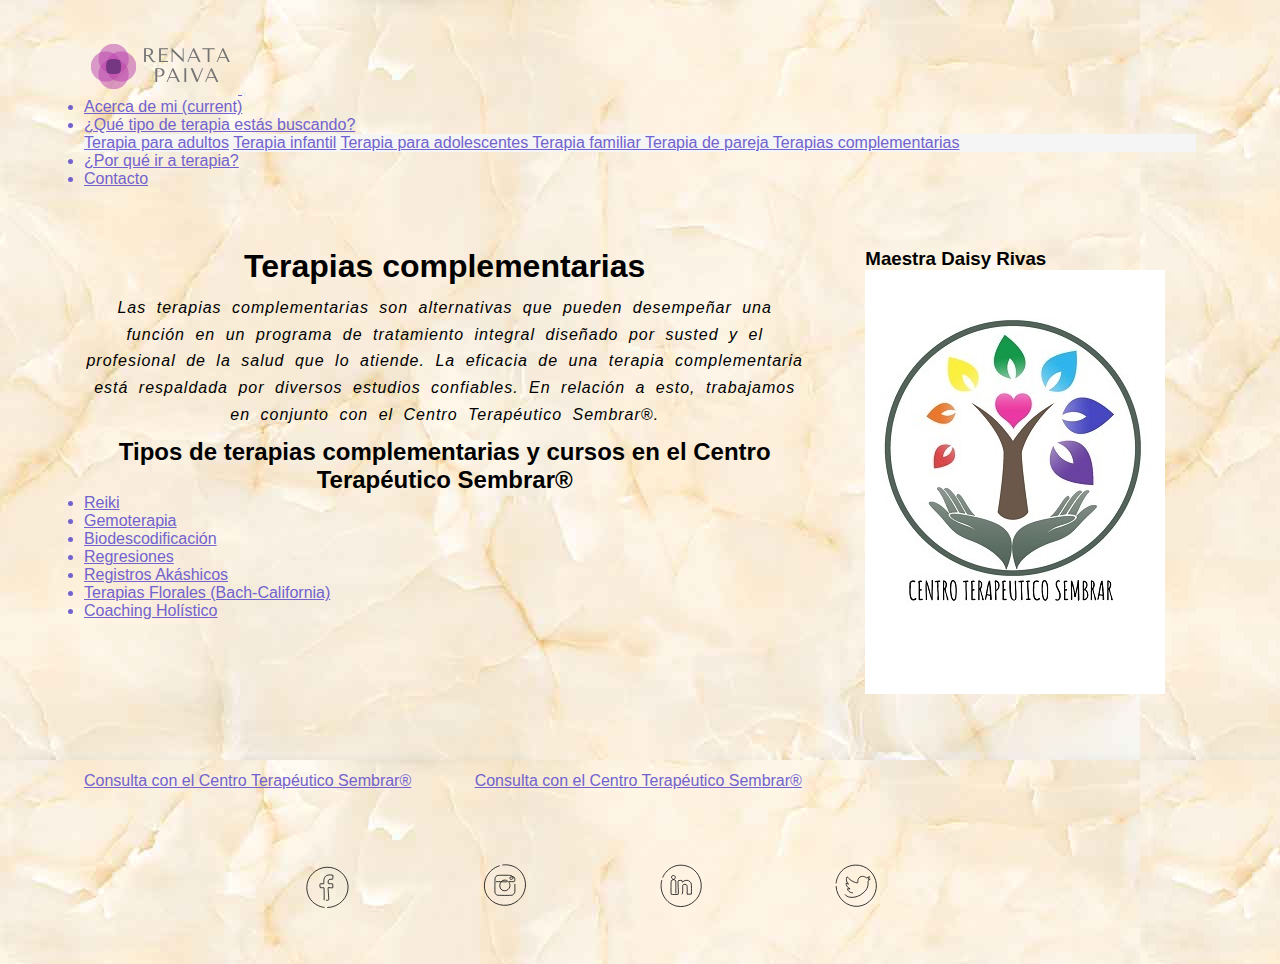
<file: terapiascompl.html>
<!DOCTYPE html>
<html lang="en">

<head>
    <meta charset="UTF-8">
    <meta http-equiv="X-UA-Compatible" content="IE=edge">
    <meta name="viewport" content="width=device-width, initial-scale=1.0">
    <link rel="stylesheet" href="https://cdn.jsdelivr.net/npm/bootstrap@4.6.0/dist/css/bootstrap.min.css"
        integrity="sha384-B0vP5xmATw1+K9KRQjQERJvTumQW0nPEzvF6L/Z6nronJ3oUOFUFpCjEUQouq2+l" crossorigin="anonymous">
    <link rel="stylesheet" href="./style/style.css">
    <link rel="stylesheet" href="https://cdnjs.cloudflare.com/ajax/libs/animate.css/4.1.1/animate.min.css">
    <title>Terapias complementarias</title>
</head>

<body>
    <div class="contenedorResponsivo">

       
        <header>
            <nav class="navbar navbar-expand-lg navbar-light" style="background-color: transparent">
                <div class="container">
                    <a class="navbar-brand logo" href="index.html">
                        <img src="images/RenataN.png" alt="Logo"> </a>
                    <button class="navbar-toggler" type="button" data-toggle="collapse" data-target="#navbarNavDropdown"
                        aria-controls="navbarNavDropdown" aria-expanded="false" aria-label="Toggle navigation">
                        <span class="navbar-toggler-icon"></span>
                    </button>
                    <div class="collapse navbar-collapse" id="navbarNavDropdown">
                        <ul class="navbar-nav mr-auto justify-content-center">
                            <li class="nav-item active">
                                <a class="nav-link" href="./acercademi.html"> Acerca de mi <span
                                        class="sr-only">(current)</span></a>
                            </li>
                            <li class="nav-item dropdown">
                                <a class="nav-link dropdown-toggle" href="#" id="navbarDropdownMenuLink" role="button"
                                    data-toggle="dropdown" aria-haspopup="true" aria-expanded="false">
                                    ¿Qué tipo de terapia estás buscando?
                                </a>
                                <div class="dropdown-menu" aria-labelledby="navbarDropdownMenuLink">
                                    <a class="dropdown-item" href="./terapiadeadultos.html">Terapia para adultos</a>
                                    <a class="dropdown-item" href="./terapiainfantil.html">Terapia infantil</a>
                                    <a class="dropdown-item" href="./terapiadolescentes.html">Terapia para
                                        adolescentes </a>
                                    <a class="dropdown-item" href="./terapiafamiliar.html">Terapia familiar </a>
                                    <a class="dropdown-item" href="./terapiadepareja.html">Terapia de pareja </a>
                                    <a class="dropdown-item" href="./terapiascompl.html">Terapias complementarias
                                    </a>
                                </div>
                            <li class="nav-item">
                                <a class="nav-link" href="./motivos.html">¿Por qué ir a terapia?</a>
                            </li>
                            <li class="nav-item">
                                <a class="nav-link" href="./contacto.html">Contacto</a>
                            </li>

                            </li>
                        </ul>
                    </div>
                </div>
            </nav>
        </header>
        <main class="contenido">
            <section>
                <h1> Terapias complementarias </h1>
                <!-- Texto informativo  -->
                <p>Las terapias complementarias son alternativas que pueden desempeñar una función
                  en un programa de tratamiento integral diseñado por susted y el profesional de la salud que lo atiende.
                  La eficacia de una terapia complementaria está respaldada por diversos estudios confiables. 
                  En relación a esto, trabajamos en conjunto con el Centro Terapéutico Sembrar®. 
                </p>
                <h2> Tipos de terapias complementarias y cursos en el Centro Terapéutico Sembrar®</h2>
                <ul> 
                    <li> <a href="https://www.instagram.com/centro_terapeutico_sembrar/"> Reiki </a></li>
                    <li><a href="https://www.instagram.com/centro_terapeutico_sembrar/">Gemoterapia </a></li>
                    <li><a href="https://www.instagram.com/centro_terapeutico_sembrar/">Biodescodificación</a></li>
                    <li><a href="https://www.instagram.com/centro_terapeutico_sembrar/">Regresiones </a></li>
                    <li><a href="https://www.instagram.com/centro_terapeutico_sembrar/">Registros Akáshicos </a></li>
                    <li><a href="https://www.instagram.com/centro_terapeutico_sembrar/">Terapias Florales (Bach-California) </a></li>
                    <li><a href="https://www.instagram.com/centro_terapeutico_sembrar/">Coaching Holístico </a></li>
                </ul>
       
        </main>
        <aside class="sidebar">
            <h3>Maestra Daisy Rivas</h3>
            <img class= "logocts" src="./images/logocts.jpeg" alt= "Centro Terapeutico Sembrar"> 
         
        </aside>
        <div class="widget-1">
            <a href="./form.html">Consulta con el Centro Terapéutico Sembrar®</a>
        </div>
        <div class="widget-2">
            <a href="./form.html">Consulta con el Centro Terapéutico Sembrar®</a>
        </div>
        <footer class="footer">
            <div class="grid-container4-footer">
                <div class="grid-item-footer">
                    <a href="https://www.facebook.com/TerapiasComplementarias"> <img class="logoSocial"
                            src="./images/facebook-icon round.svg" alt="Logo de Facebook"> </a>
                </div>
                <div class="grid-item-footer">
                    <a href="https://www.instagram.com/TerapiasComplementarias"> <img class="logoSocial"
                            src="./images/instagram-icon round.svg" alt="Logo de Instagram"> </a>

                </div>
                <div class="grid-item-footer">

                    <a href="https://linkedin.com"> <img class="logoSocial" src="./images/linkedin-icon round.svg"
                            alt="Logo de Linkedin"> </a>
                </div>
                <div class="grid-item-footer">
                    <a href="https://www.twitter.com"> <img class="logoSocial" src="./images/twitter-icon round.svg"
                            alt="Logo de Twitter"> </a>
                </div>

            </div>
        </footer>




    </div>












    <script src="https://code.jquery.com/jquery-3.5.1.slim.min.js"
        integrity="sha384-DfXdz2htPH0lsSSs5nCTpuj/zy4C+OGpamoFVy38MVBnE+IbbVYUew+OrCXaRkfj"
        crossorigin="anonymous"></script>
    <script src="https://cdn.jsdelivr.net/npm/popper.js@1.16.1/dist/umd/popper.min.js"
        integrity="sha384-9/reFTGAW83EW2RDu2S0VKaIzap3H66lZH81PoYlFhbGU+6BZp6G7niu735Sk7lN"
        crossorigin="anonymous"></script>
    <script src="https://cdn.jsdelivr.net/npm/bootstrap@4.6.0/dist/js/bootstrap.min.js"
        integrity="sha384-+YQ4JLhjyBLPDQt//I+STsc9iw4uQqACwlvpslubQzn4u2UU2UFM80nGisd026JF"
        crossorigin="anonymous"></script>
</body>

</html>
</file>
<file: style/style.css>
* {
    margin: 0;
    padding: 0;
    box-sizing: border-box;
    font-family: 'Trebuchet MS', 'Lucida Sans Unicode', 'Lucida Grande', 'Lucida Sans', Arial, sans-serif
   
}

body {
  background-image: url("../images/Fondo4.jpg");
}

/*Cambiar important por id*/

.navbar:hover {
color: purple;
text-decoration: underline;
}

.dropdown-menu {
  background-color: whitesmoke;
}

.dropdown-item {
  color: rgb(113, 98, 206);
}

.dropdown-item:hover {
  color: purple;
  text-decoration: underline;
}

.contenedorResponsivo{
  width: 90%;
  max-width: 1200x;
  margin: 20px auto;
  display: grid;
  grid-gap: 20px;
  grid-template-columns: repeat(3, 1fr);
  grid-template-rows: repeat(4, auto);

  grid-template-areas: "header header header"
                        "contenido contenido sidebar"
                        "contenido2 contenido2 sidebar"
                        "widget-1 widget-2 sidebar"
                        "footer footer footer";
}

.contenedorResponsivoMotivos {
  width: 90%;
  max-width: 1200x;
  margin: 20px auto;
  display: grid;
  grid-gap: 20px;
  grid-template-columns: repeat(3, 1fr);
  grid-template-rows: repeat(4, auto);

  grid-template-areas: "header header header"
                        "contenido contenido contenido"
                        "contenido2 contenido2 contenido2"
                        "widget-1 widget- widget-2"
                        "footer footer footer";
}

.contenedorResponsivoForm {
  width: 90%;
  max-width: 1200x;
  margin: 20px auto;
  display: grid;
  grid-gap: 20px;
  grid-template-columns: repeat(3, 1fr);
  grid-template-rows: repeat(3, auto);

  grid-template-areas: "header header header"
                        "contenido contenido contenido"                        
                        "footer footer footer";
}


.contenedorResponsivoForm > div, 
.contenedorResponsivoForm .contenido,
.contenedorResponsivoForm .contenido2,
.contenedorResponsivoForm .footer{
  background-color: transparent;  
  padding: 20px;
  border-radius: 4px;
}

.contenedorResponsivoForm .contenido{
 grid-area: contenido;
}


.contenedorResponsivoForm > div, 
.contenedorResponsivoForm .contenido,
.contenedorResponsivoForm .contenido2,
.contenedorResponsivoForm .sidebar,
.contenedorResponsivoForm .footer{
  background-color: transparent;  
  padding: 20px;
  border-radius: 4px;
}


.contenedorResponsivoMotivos > div, 
.contenedorResponsivoMotivos .contenido,
.contenedorResponsivoMotivos .contenido2,
.contenedorResponsivoMotivos .footer{
  background-color: transparent;  
  padding: 20px;
  border-radius: 4px;
}

.contenedorResponsivoMotivos .contenido{
 grid-area: contenido;
}
.contenedorResponsivoMotivos .contenido2{
  grid-area: contenido2;
}

.contenedorResponsivoMotivos .widget-1{
  grid-area: widget-1;
}
.contenedorResponsivoMotivos .widget-2{
  grid-area: widget-2;
}

.contenedorResponsivo > div, 
.contenedorResponsivo .contenido,
.contenedorResponsivo .contenido2,
.contenedorResponsivo .sidebar,
.contenedorResponsivo .footer{
  background-color: transparent;  
  padding: 20px;
  border-radius: 4px;
}
 
header{
  background-color: transparent;  
  padding: 20px;
  border-radius: 4px;
  grid-area: header;
}

.contenedorResponsivo .contenido{
 grid-area: contenido;
}
.contenedorResponsivo .contenido2{
  grid-area: contenido2;
}
.contenedorResponsivo .sidebar{
  grid-column: 3 / 4;
  justify-content: center;
  grid-area: sidebar;
}

.contenedorResponsivo .widget-1{
  grid-area: widget-1;
}
.contenedorResponsivo .widget-2{
  grid-area: widget-2;
}

.contenido p {
  font-style: italic;
  text-align: center;
  width: 100%;
  word-spacing: 5px;
  letter-spacing: 1px;
  line-height: 20pt;
}
.contenido2 h1 {
  font-style: italic;
  font-weight: lighter;
  font-size: 16px;
  text-align: center;
  width: 100%;
  word-spacing: 5px;
  letter-spacing: 1px;
  line-height: 20pt;
  margin-bottom: 100px;
}

h1{
  text-align: center;
  font-weight: bold;
}

h2 {
  text-align: center;
}

.contenido h2 {
  text-align: center;
}

/* En el aside, los articulos cambian de color al pasar el cursor y tienen un efecto de underline */
ul li{
  color:rgb(113, 98, 206)
}

ul li a{
  color:rgb(113, 98, 206)}

ul li a:hover{
color:purple;
text-decoration: underline;
}


@keyframes slidebg {
 to {
   background-position:20vw;
 }
}

footer{ 
  grid-area: footer;
}

/*  grid imagen acerca de mi */
.grid-container4{
  margin-top: 0px;
  display: grid;
  grid-template-columns: auto;
  padding: 10px;
}

  /* imagen acerca de mi */ 
  .grid-item {   
    padding: 20px;
    font-size: 30px;
    text-align: center;
  }

 /*Grid que contiene a todo el footer*/
  .grid-container4-footer{
    display: grid;
    grid-template-columns:15% 15% 15% 15%;
    justify-content:center;
    grid-column-gap:10px;
   
  }

  /*Grid que contiene a cada imagen de redes sociales*/
  .grid-item-footer{       
    
    justify-items: center;
    margin:10px;
    animation: bounceIn 0.6s;
    transition: all 0.4s;
  }
  
  /*Animacion de imagenes de redes sociales*/
  .grid-item-footer:hover{
    transform: scale(1.4); 
  } 

 /*Div de imagenes de redes sociales*/ 
  .logoSocial {   
    width: 50px;
    height: 50px;
  }

h2 {
  font-weight: bold;
}

p {
  margin-top: 10px;
  margin-bottom: 10px;
  word-spacing: 0.3cm;
  line-height: 0.5cm;
}

section{
margin-bottom: 10%;

}
/*
.logo {

  animation: bounceIn 0.6s;
  transition: all 0.4s;
  cursor: pointer;
  padding-left: 0;
  width: fit-content;
} 


.logo:hover {
  transform: scale(1.2);
}


@keyframes bounceIn {
  0% {
    opacity: 1;
    transform: scale(.2);
  } 

  50% {
    opacity: 1;
    transform: scale(1.05);
  } 

  70% {
    opacity: 1;
    transform: scale(.9);
  }

  100% {
    opacity: 1;
    transform: scale(1);
  }
}
 */ 

@media screen and (max-width:760px){
  .contenedorResponsivo{
    
  grid-template-areas:   "header header header"
                         "contenido contenido contenido"
                         "contenido2 contenido2 contenido2"
                         "widget-1 widget- widget-2 "
                         "sidebar sidebar sidebar"                         
                         "footer footer footer";
  }
}

.widget-1 img{
  width: 100%;
  height: auto;
}

.widget-2 img{
  width: 100%;
  height: auto;
}

.contenido img{
  width: 100%;
  height: auto;
}


.contenido video{
  width: 100%;
  height: auto;
}

.contenido .mapa{
  justify-content: center;
  text-align: center;
  height: 50%;
}
.contenido iframe{
  width: 100%;
  height: auto;
}
.contenido form{
  width: auto;
}
.contenido header{
  width: auto;
}

@supports(object-fit: cover){
  .widget-1 img{
    height: 100%;
    object-fit: cover;
    object-position: center center;
  }
  .widget-2 img{
    height: 100%;
    object-fit: cover;
    object-position: center center;
  }
  .tadultos img{
    height: 100%;
    object-fit: cover;
    object-position: center center;
  }
  .contenido img{
    height: 100%;
   /* object-fit: cover;*/
    object-position: center center;

  }
 .contenido video{
  height: 100%;
  /*object-fit: cover;*/
  object-position: center center;

 }

 .contenido iframe{
  height: 100%;
  object-fit: cover;
  object-position: center center;
 }
 
}

.consulta-form-header {
  text-align: center;
  background-color: #f6f7f8;
  border: 1px solid #D6D9DC;
  border-radius: 3px;
  width: 80%;
  margin: 40px 0;
  padding: 50px;
}


.consulta-form-header h1 {
  font-size: 30px;
  margin-bottom: 20px;
}

.consulta-form {
  background-color: #F6F7F8;
  width: 80%;
  padding: 50px;
  margin: 0 0 40px 0;
}

.form-row input[type="text"], 
.form-row input[type="email"]

{
  background-color: #fff;
  border: 1px solid #D6D9DC;
  border-radius: 3px;
  width: 100%;
  padding: 7px;
  font-size: 14px;
}

.form-row input[type="text"]:invalid, 
.form-row input[type="email"]:invalid
{
  border: 2px solid red;

}

.form-row select {
padding: 5px;
width: 100%;
}

.form-row age {
  width: 100%;
}

.form-row textarea {
  resize: none;
  min-height: 200px;
  width: 100%;
}

.form-row button {
  font-size: 16px;
  color: #fff;
  font-weight: bold;
  background-color: #5995DA;
  border: none;
  border-radius: 3px;
  padding: 10px 40px;
  cursor: pointer;
}

.form-row button:hover {
  background-color: rebeccapurple;
}

.form-row button:active {
  background-color: purple;
}

form fieldset {
  margin-top: 10px;
  padding: 10px;
}

.contactar {
    font-family: Helvetica;
    letter-spacing: 0.1em;
    font-weight: 16px;
    font-size: 16px;
    text-align: center;
    color: rgb(113, 98, 206);
    cursor: pointer;
    max-width: 300px; 
    width: 100%; 
    outline: 3px solid;
    outline-color: rgb(78, 49, 78);
    outline-offset: 20px;
    transition: all 600ms cubic-bezier(0.2, 0, 0, 0.8);
  }
  
.contactar:hover {
    color: purple;
    outline-color: rgba(71, 126, 232, 0);
    outline-offset: 20px;
  }

a {
  color: rgb(113, 98, 206);
}

a:hover {
  color: purple;
  text-decoration: underline;
}

.formularioAside {
margin-top: 40px;
}
</file>
